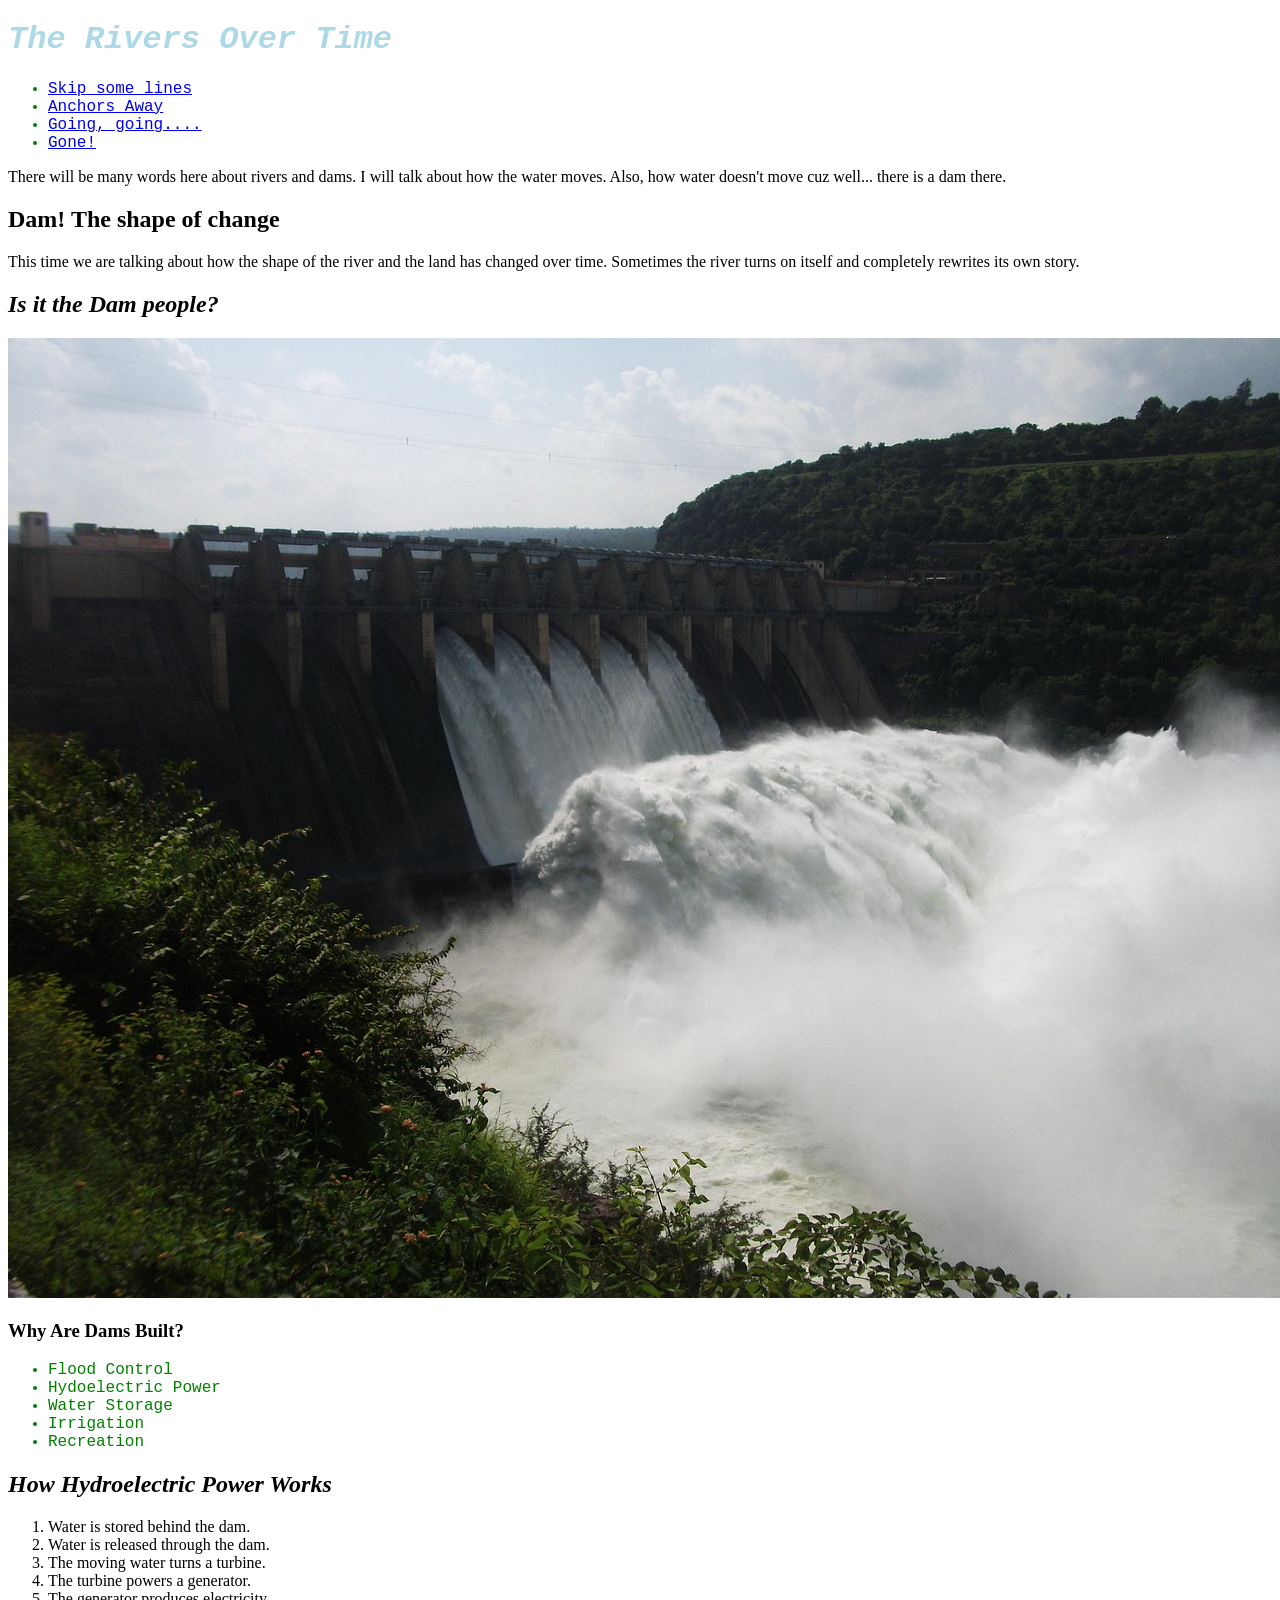
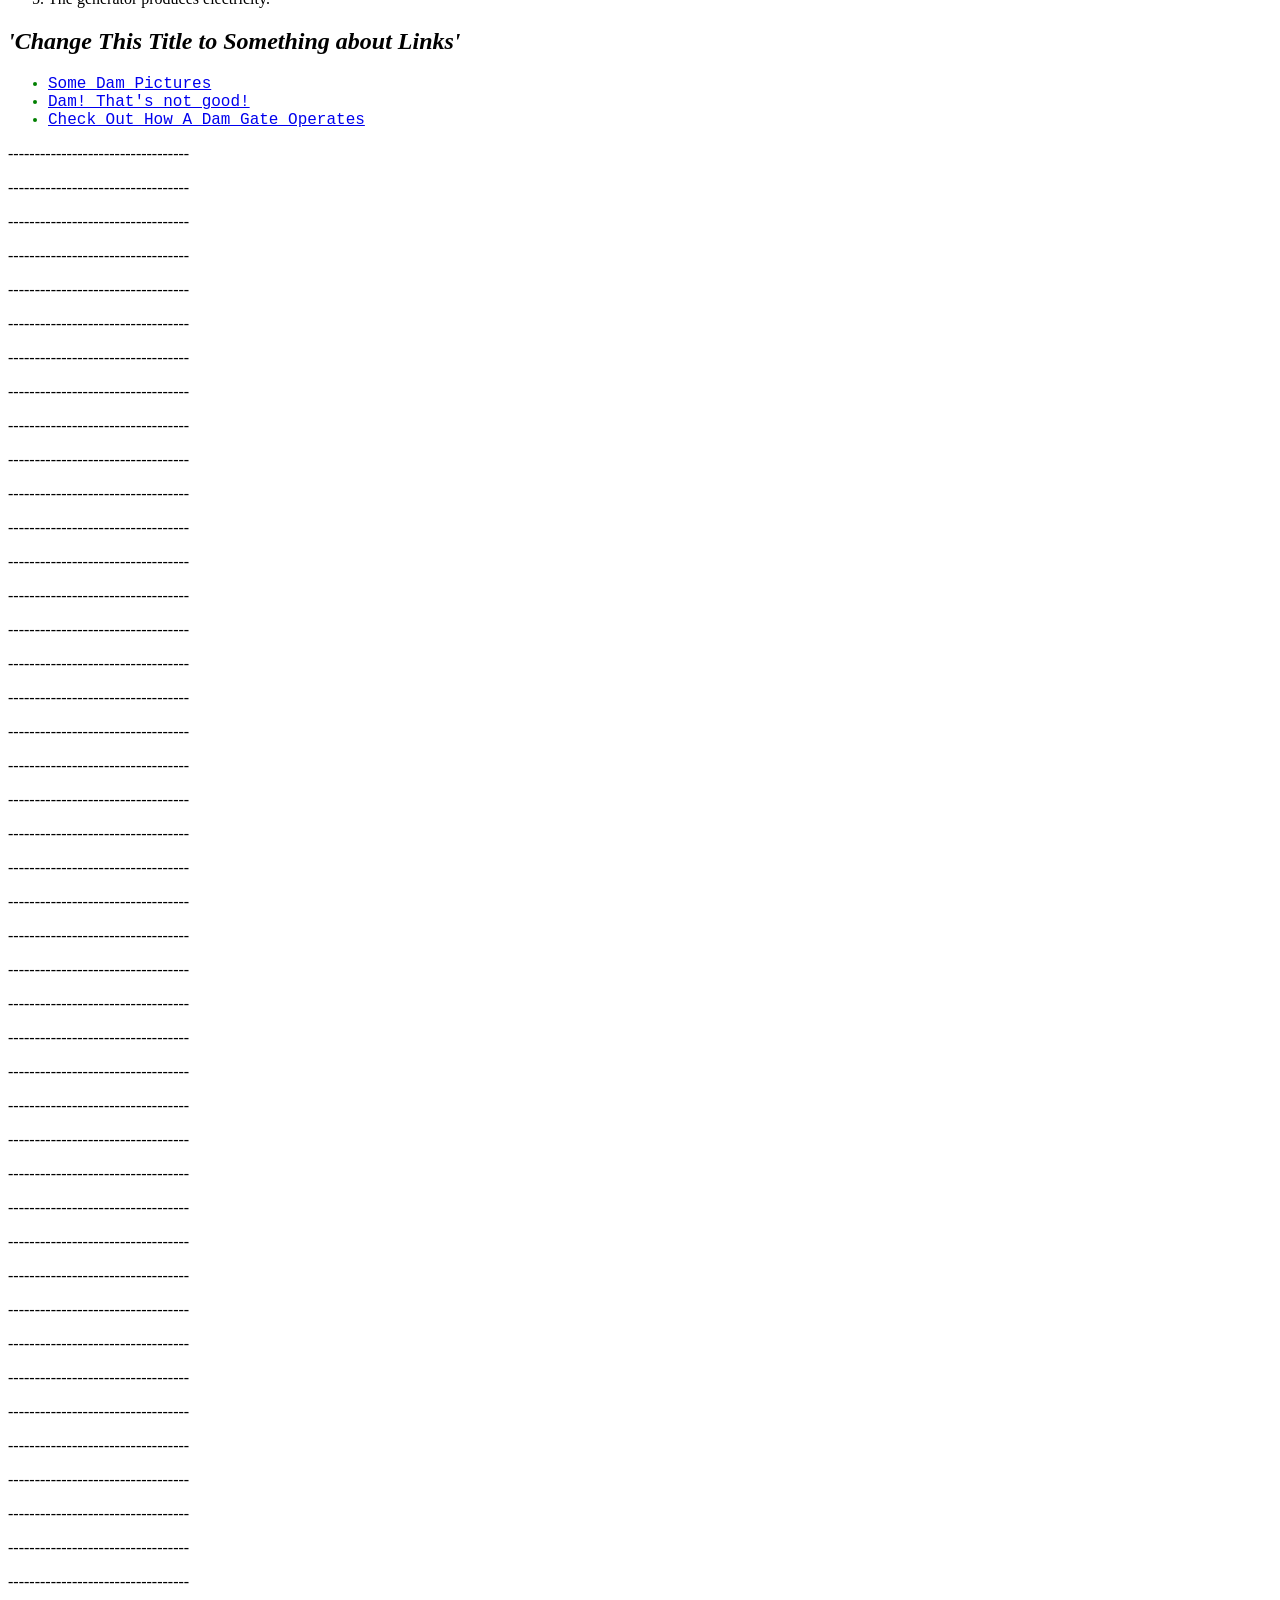
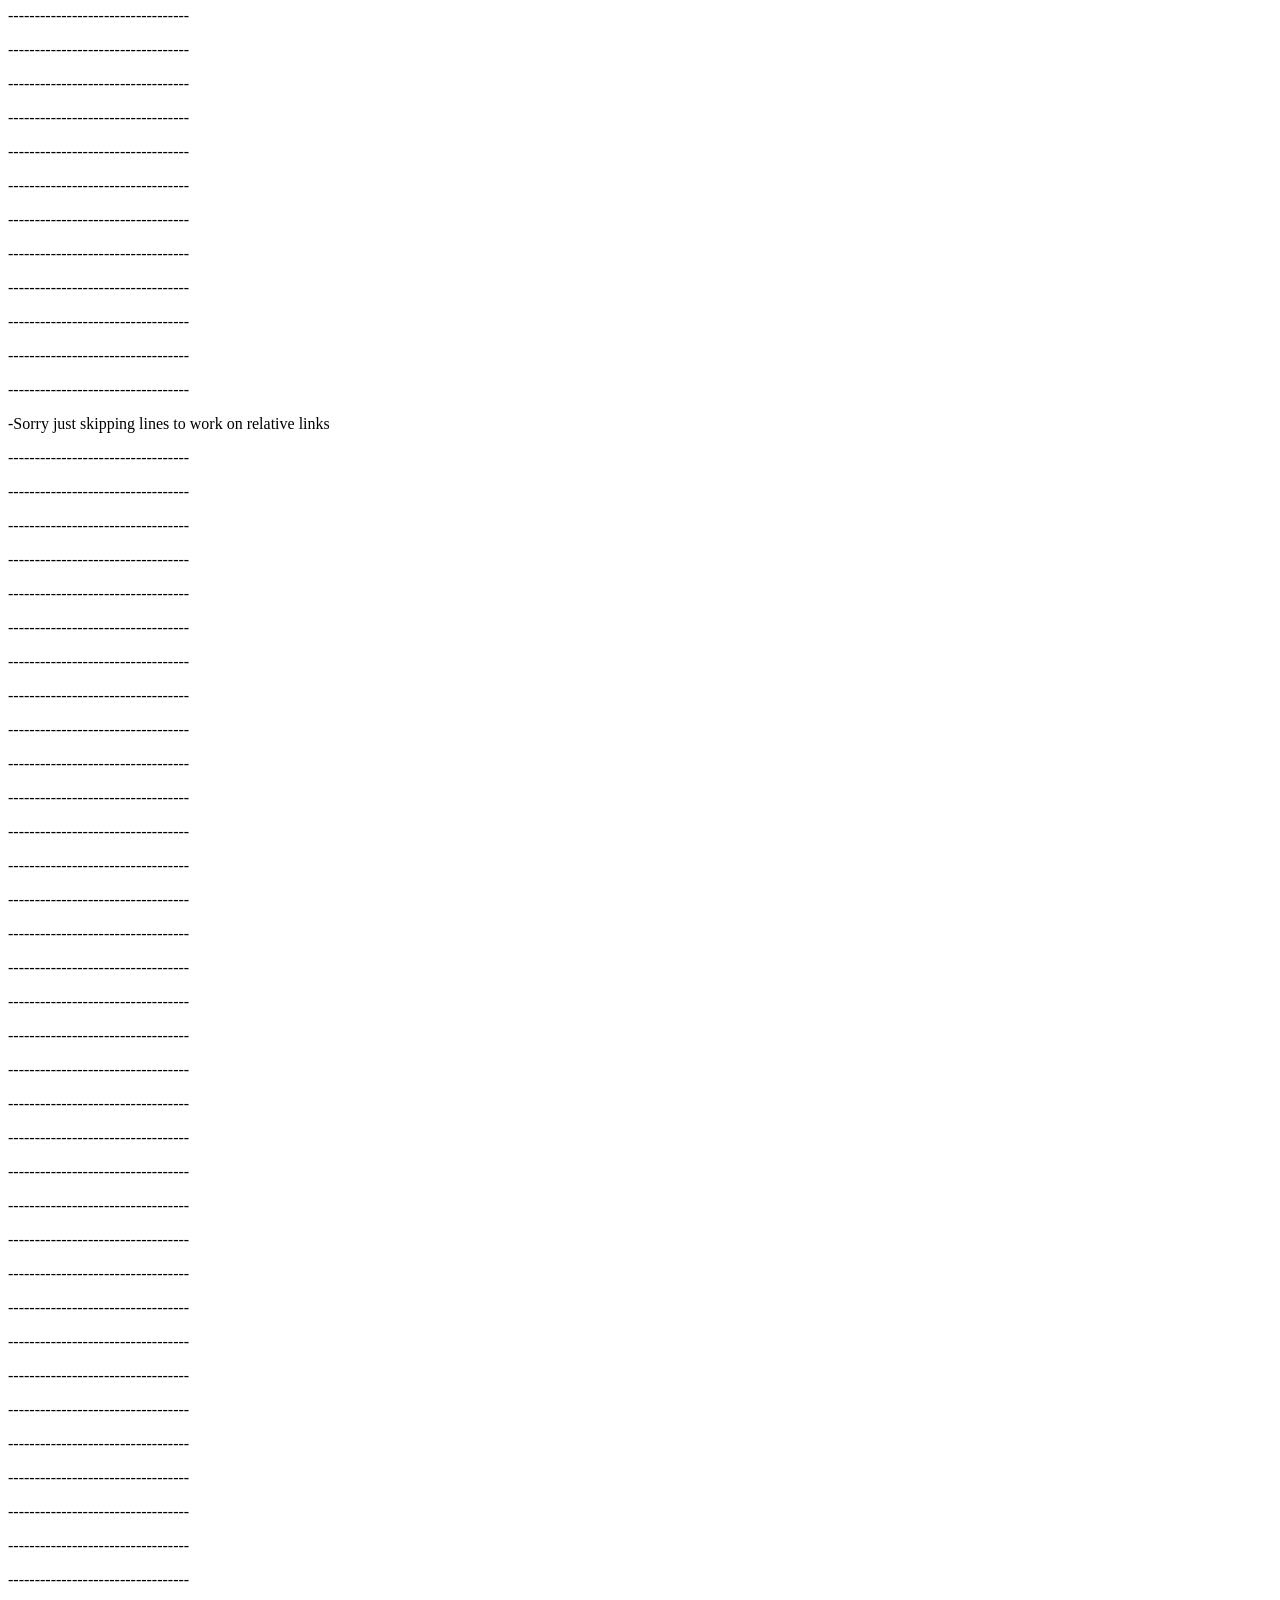
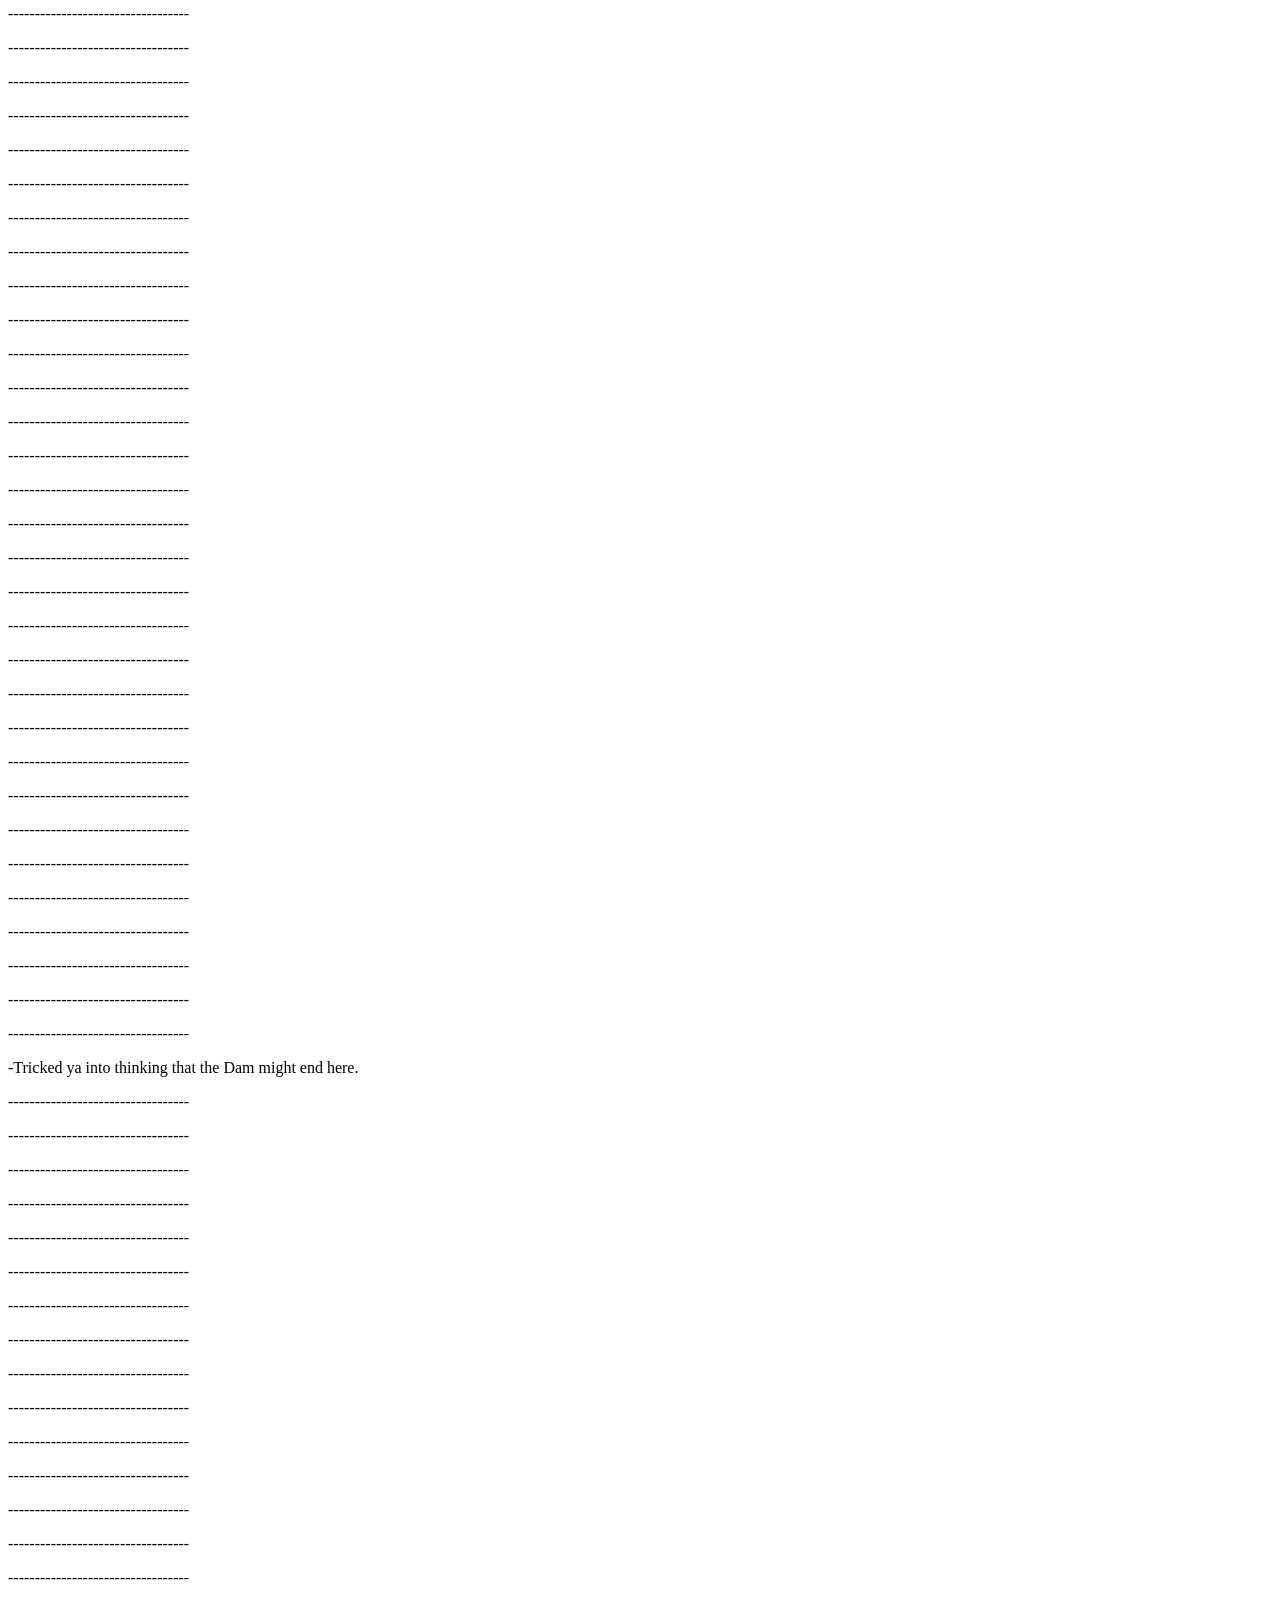
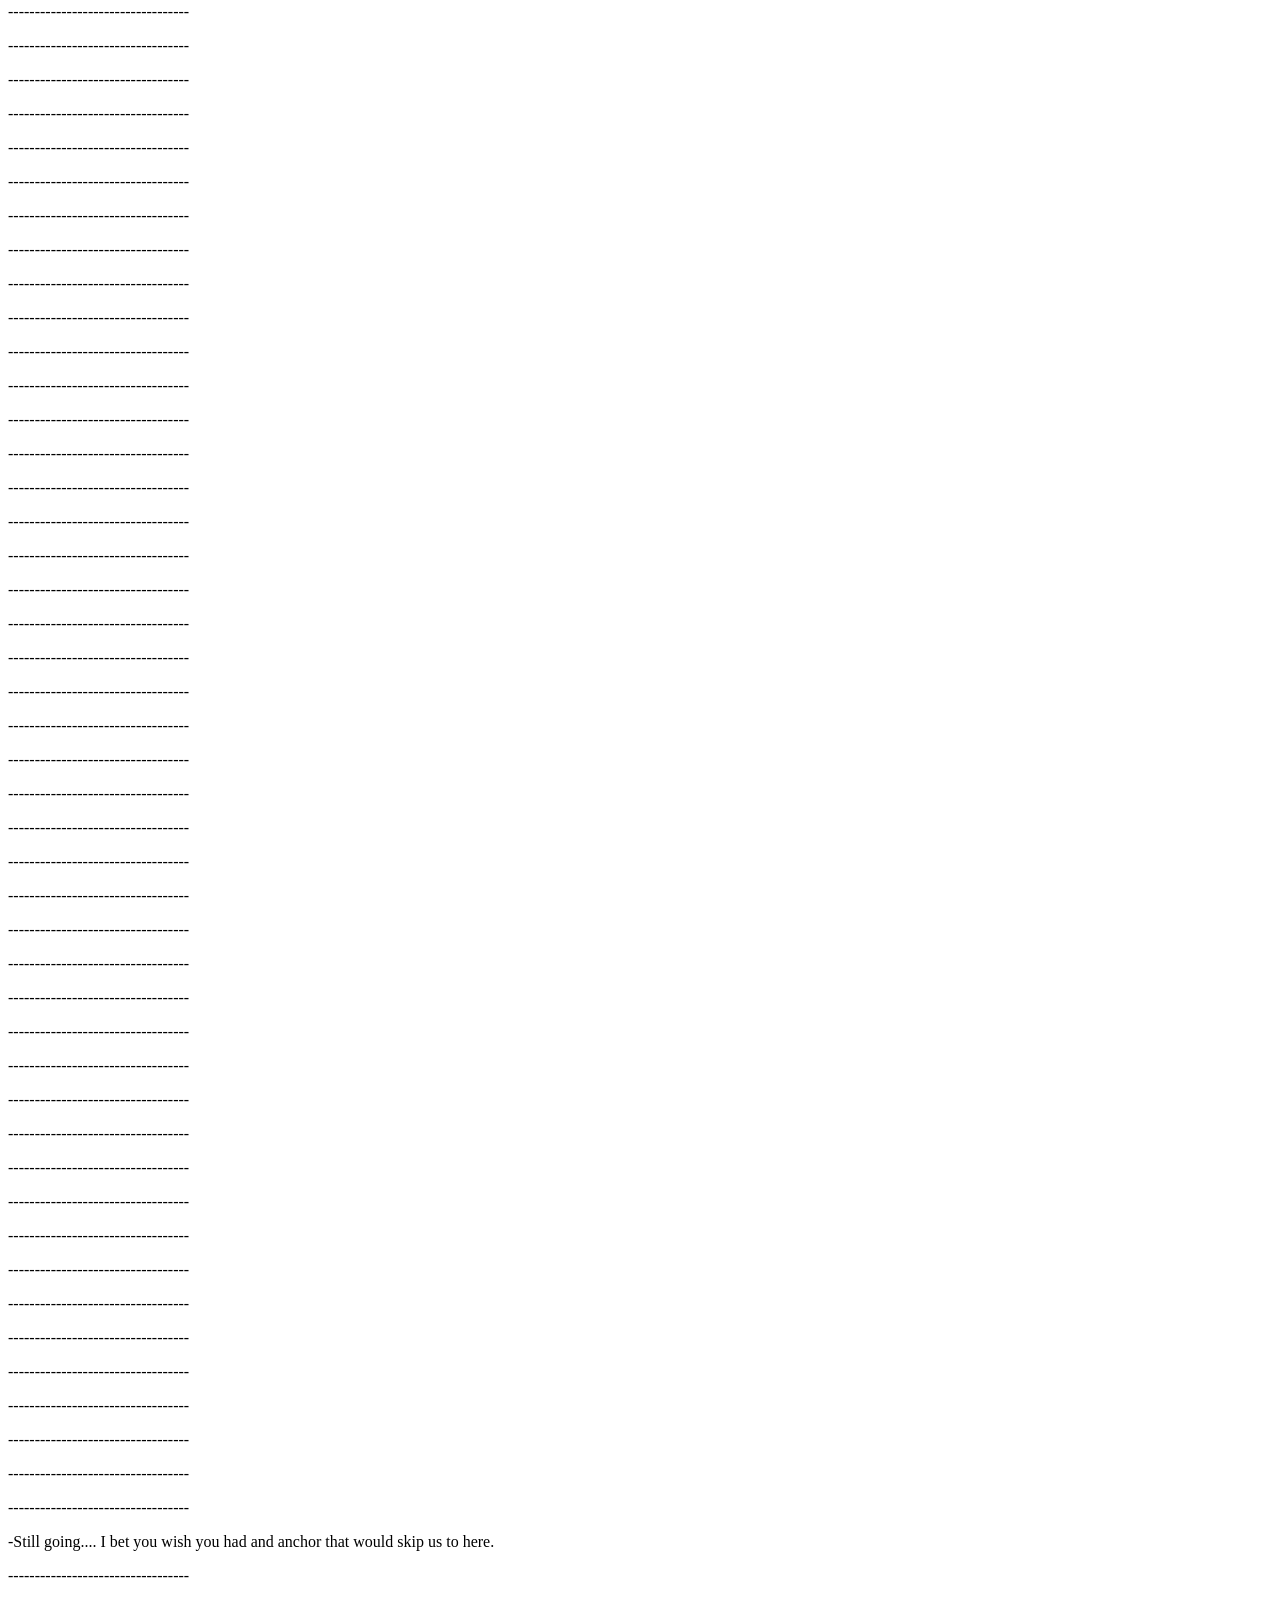
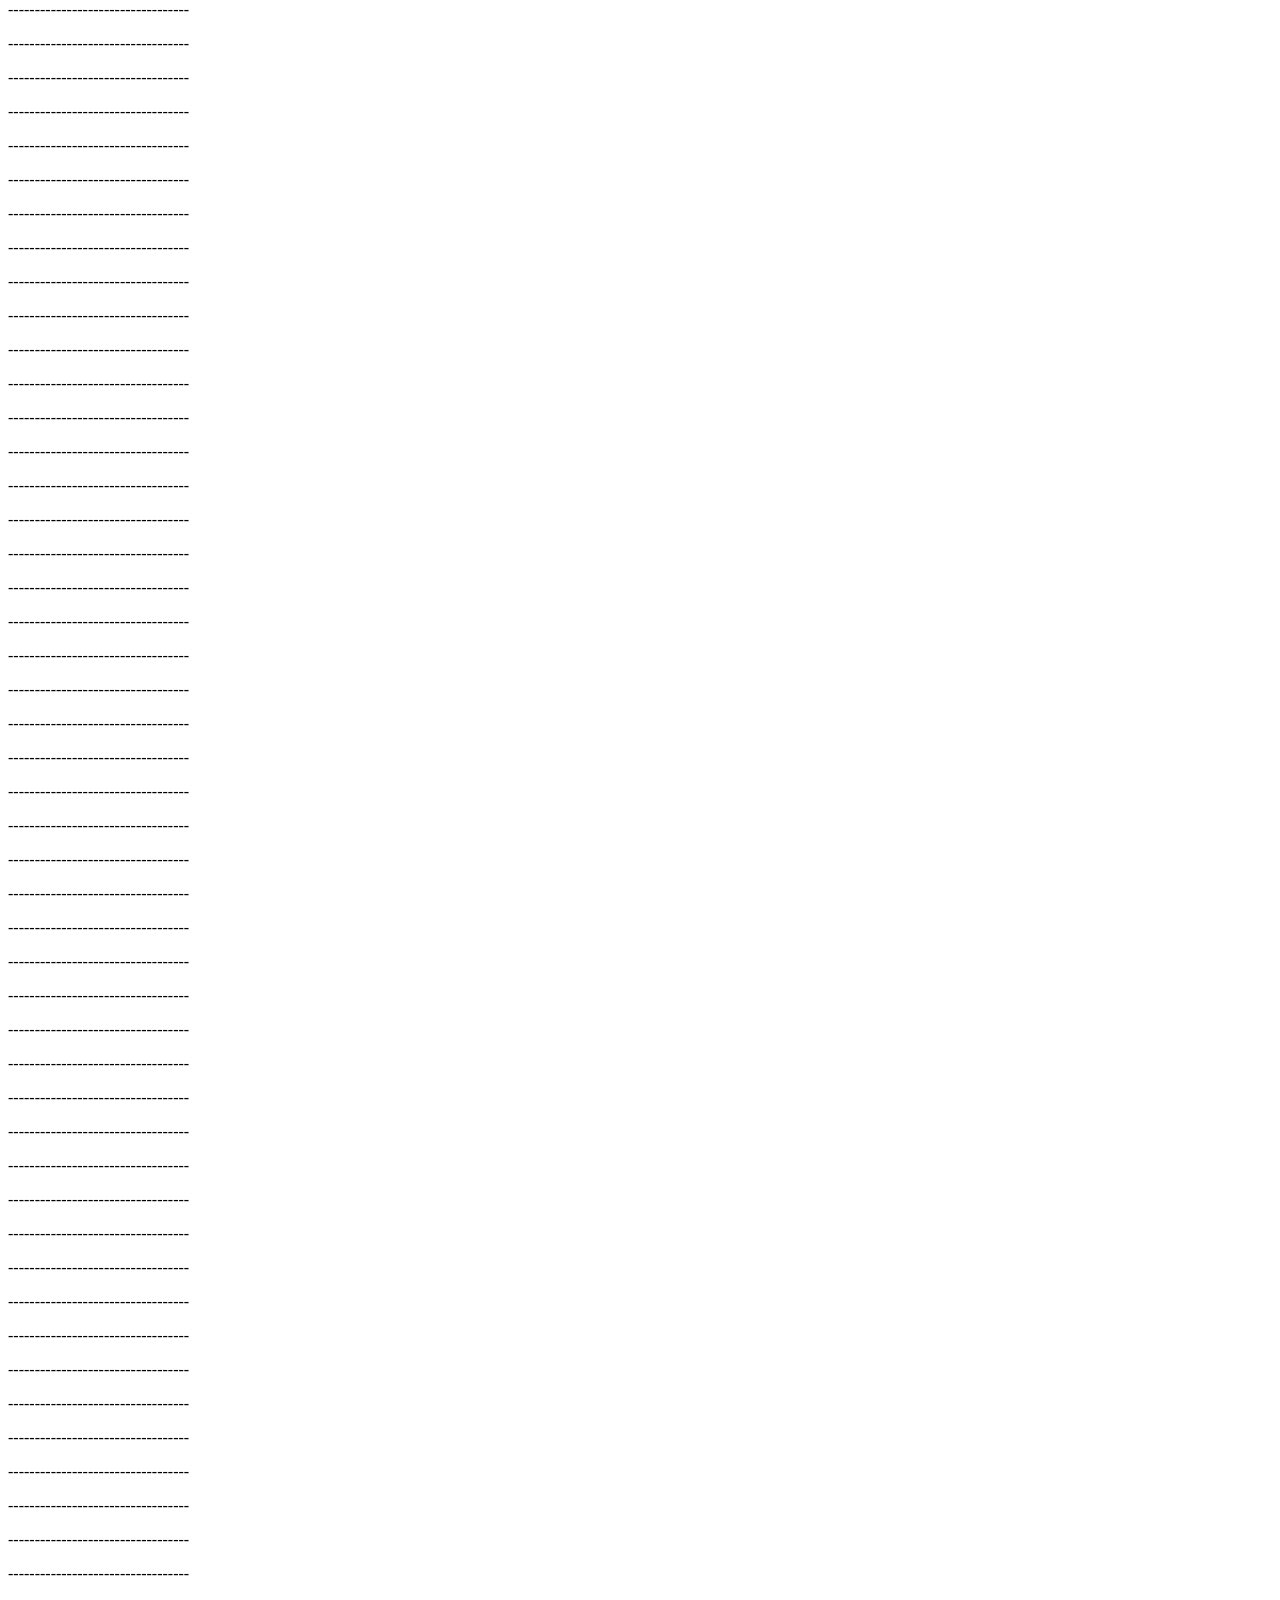
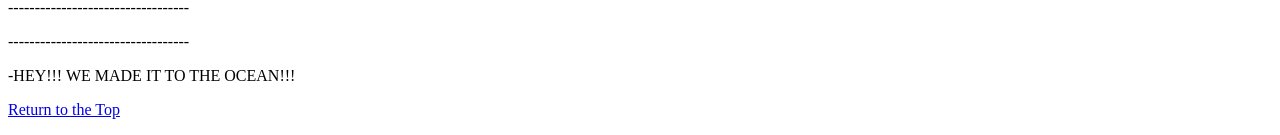
<file: Index.html>
<!DOCTYPE html>
<html>

    <head>
        <title > THIS DAM THING: How Dams Change the River</title>
        <link rel="stylesheet" href="CSS/style.css">
    </head>
    <body>
         
        <h1 id="theTop"><i>The Rivers Over Time</i></h1>
        <ul>
            <li><a href="#Skip"> Skip some lines</a></li>
            <li><a href="#Tricked"> Anchors Away</a></li>
            <li><a href="#Still going"> Going, going....</a></li>
            <li><a href ="#Ocean"> Gone!</a></li>
        </ul>
        
        <p> There will be many words here about rivers and dams.  
            I will talk about how the water moves.  Also, how 
            water doesn't move cuz well... there is a dam there. </p>

        <h2><b>Dam! The shape of change</b></h2>
            
        <p> 
            This time we are talking about how the shape of the river 
            and the land has changed over time.  Sometimes the river turns on itself
            and completely rewrites its own story.
        </p>
        <h2><i>Is it the Dam people?</i></h2>

        <img 
            src="Images\Big_Dam.jpg"
            alt="A big dam"
            title="Dam, that's a big dam"/>

        <h3>Why Are Dams Built?</h3>
        
        <ul>
            <li>Flood Control</li>
            <li>Hydoelectric Power</li>
            <li>Water Storage</li>
            <li>Irrigation</li>
            <li>Recreation</li>
        </ul>

        <h2><i>How Hydroelectric Power Works</i></h2>

        <ol>
            <li>Water is stored behind the dam.</li>
            <li>Water is released through the dam.</li>
            <li>The moving water turns a turbine.</li>
            <li>The turbine powers a generator.</li>
            <li>The generator produces electricity.</li>
        </ol>

        <h2><i>'Change This Title to Something about Links'</i></h2>

        <ul>
            <li>
                <!-- Link to a search page for dam images -->
                <a href="https://www.pexels.com/search/dam/"> Some Dam Pictures </a>
            </li>
            <li>
                <!-- Link to a page with bad news about old dams -->
                <a href="https://www.theswaddle.com/thousands-of-large-old-dams-in-india-pose-threat-to-downstream-populations-un-report">
                    Dam! That's not good!
                </a>
            </li>
            <li>
                <!-- Link to my interactive dam page -->
                <a href="Pages/dam_animation.html">Check Out How A Dam Gate Operates</a>
            </li>
        </ul>
        
        <p>----------------------------------</p>
        <p>----------------------------------</p>
        <p>----------------------------------</p>
        <p>----------------------------------</p>
        <p>----------------------------------</p>
        <p>----------------------------------</p>
        <p>----------------------------------</p>
        <p>----------------------------------</p>
        <p>----------------------------------</p>
        <p>----------------------------------</p>
        <p>----------------------------------</p>
        <p>----------------------------------</p>
        <p>----------------------------------</p>
        <p>----------------------------------</p>
        <p>----------------------------------</p>
        <p>----------------------------------</p>
        <p>----------------------------------</p>
        <p>----------------------------------</p>
        <p>----------------------------------</p>
        <p>----------------------------------</p>
        <p>----------------------------------</p>
        <p>----------------------------------</p>
        <p>----------------------------------</p>
        <p>----------------------------------</p>
        <p>----------------------------------</p>
        <p>----------------------------------</p>
        <p>----------------------------------</p>
        <p>----------------------------------</p>
        <p>----------------------------------</p>
        <p>----------------------------------</p>
        <p>----------------------------------</p>
        <p>----------------------------------</p>
        <p>----------------------------------</p>
        <p>----------------------------------</p>
        <p>----------------------------------</p>
        <p>----------------------------------</p>
        <p>----------------------------------</p>
        <p>----------------------------------</p>
        <p>----------------------------------</p>
        <p>----------------------------------</p>
        <p>----------------------------------</p>
        <p>----------------------------------</p>
        <p>----------------------------------</p>
        <p>----------------------------------</p>
        <p>----------------------------------</p>
        <p>----------------------------------</p>
        <p>----------------------------------</p>
        <p>----------------------------------</p>
        <p>----------------------------------</p>
        <p>----------------------------------</p>
        <p>----------------------------------</p>
        <p>----------------------------------</p>
        <p>----------------------------------</p>
        <p>----------------------------------</p>
        <p>----------------------------------</p>
        <p id="Skip">-Sorry just skipping lines to work on relative links</p>
        
        <p>----------------------------------</p>
        <p>----------------------------------</p>
        <p>----------------------------------</p>
        <p>----------------------------------</p>
        <p>----------------------------------</p>
        <p>----------------------------------</p>
        <p>----------------------------------</p>
        <p>----------------------------------</p>
        <p>----------------------------------</p>
        <p>----------------------------------</p>
        <p>----------------------------------</p>
        <p>----------------------------------</p>
        <p>----------------------------------</p>
        <p>----------------------------------</p>
        <p>----------------------------------</p>
        <p>----------------------------------</p>
        <p>----------------------------------</p>
        <p>----------------------------------</p>
        <p>----------------------------------</p>
        <p>----------------------------------</p>
        <p>----------------------------------</p>
        <p>----------------------------------</p>
        <p>----------------------------------</p>
        <p>----------------------------------</p>
        <p>----------------------------------</p>
        <p>----------------------------------</p>
        <p>----------------------------------</p>
        <p>----------------------------------</p>
        <p>----------------------------------</p>
        <p>----------------------------------</p>
        <p>----------------------------------</p>
        <p>----------------------------------</p>
        <p>----------------------------------</p>
        <p>----------------------------------</p>
        <p>----------------------------------</p>
        <p>----------------------------------</p>
        <p>----------------------------------</p>
        <p>----------------------------------</p>
        <p>----------------------------------</p>
        <p>----------------------------------</p>
        <p>----------------------------------</p>
        <p>----------------------------------</p>
        <p>----------------------------------</p>
        <p>----------------------------------</p>
        <p>----------------------------------</p>
        <p>----------------------------------</p>
        <p>----------------------------------</p>
        <p>----------------------------------</p>
        <p>----------------------------------</p>
        <p>----------------------------------</p>
        <p>----------------------------------</p>
        <p>----------------------------------</p>
        <p>----------------------------------</p>
        <p>----------------------------------</p>
        <p>----------------------------------</p>
        <p>----------------------------------</p>
        <p>----------------------------------</p>
        <p>----------------------------------</p>
        <p>----------------------------------</p>
        <p>----------------------------------</p>
        <p>----------------------------------</p>
        <p>----------------------------------</p>
        <p>----------------------------------</p>
        <p>----------------------------------</p>
        <p>----------------------------------</p>
        <p id="Tricked">-Tricked ya into thinking that the Dam might end here.</p>
        
        <p>----------------------------------</p>
        <p>----------------------------------</p>
        <p>----------------------------------</p>
        <p>----------------------------------</p>
        <p>----------------------------------</p>
        <p>----------------------------------</p>
        <p>----------------------------------</p>
        <p>----------------------------------</p>
        <p>----------------------------------</p>
        <p>----------------------------------</p>
        <p>----------------------------------</p>
        <p>----------------------------------</p>
        <p>----------------------------------</p>
        <p>----------------------------------</p>
        <p>----------------------------------</p>
        <p>----------------------------------</p>
        <p>----------------------------------</p>
        <p>----------------------------------</p>
        <p>----------------------------------</p>
        <p>----------------------------------</p>
        <p>----------------------------------</p>
        <p>----------------------------------</p>
        <p>----------------------------------</p>
        <p>----------------------------------</p>
        <p>----------------------------------</p>
        <p>----------------------------------</p>
        <p>----------------------------------</p>
        <p>----------------------------------</p>
        <p>----------------------------------</p>
        <p>----------------------------------</p>
        <p>----------------------------------</p>
        <p>----------------------------------</p>
        <p>----------------------------------</p>
        <p>----------------------------------</p>
        <p>----------------------------------</p>
        <p>----------------------------------</p>
        <p>----------------------------------</p>
        <p>----------------------------------</p>
        <p>----------------------------------</p>
        <p>----------------------------------</p>
        <p>----------------------------------</p>
        <p>----------------------------------</p>
        <p>----------------------------------</p>
        <p>----------------------------------</p>
        <p>----------------------------------</p>
        <p>----------------------------------</p>
        <p>----------------------------------</p>
        <p>----------------------------------</p>
        <p>----------------------------------</p>
        <p>----------------------------------</p>
        <p>----------------------------------</p>
        <p>----------------------------------</p>
        <p>----------------------------------</p>
        <p>----------------------------------</p>
        <p>----------------------------------</p>

        
        <p>----------------------------------</p>
        <p>----------------------------------</p>
        <p>----------------------------------</p>
        <p>----------------------------------</p>
        <p>----------------------------------</p>
        <p id="Still going">-Still going.... I bet you wish you had and anchor 
            that would skip us to here.</p>
        
        <p>----------------------------------</p>
        <p>----------------------------------</p>
        <p>----------------------------------</p>
        <p>----------------------------------</p>
        <p>----------------------------------</p>
        <p>----------------------------------</p>
        <p>----------------------------------</p>
        <p>----------------------------------</p>
        <p>----------------------------------</p>
        <p>----------------------------------</p>
        <p>----------------------------------</p>
        <p>----------------------------------</p>
        <p>----------------------------------</p>
        <p>----------------------------------</p>
        <p>----------------------------------</p>
        <p>----------------------------------</p>
        <p>----------------------------------</p>
        <p>----------------------------------</p>
        <p>----------------------------------</p>
        <p>----------------------------------</p>
        <p>----------------------------------</p>
        <p>----------------------------------</p>
        <p>----------------------------------</p>
        <p>----------------------------------</p>
        <p>----------------------------------</p>
        <p>----------------------------------</p>
        <p>----------------------------------</p>
        <p>----------------------------------</p>
        <p>----------------------------------</p>
        <p>----------------------------------</p>
        <p>----------------------------------</p>
        <p>----------------------------------</p>
        <p>----------------------------------</p>
        <p>----------------------------------</p>
        <p>----------------------------------</p>
        <p>----------------------------------</p>
        <p>----------------------------------</p>
        <p>----------------------------------</p>
        <p>----------------------------------</p>
        <p>----------------------------------</p>
        <p>----------------------------------</p>
        <p>----------------------------------</p>
        <p>----------------------------------</p>
        <p>----------------------------------</p>
        <p>----------------------------------</p>
        <p>----------------------------------</p>
        <p>----------------------------------</p>
        <p>----------------------------------</p>
        <p>----------------------------------</p>
        <p>----------------------------------</p>
        <p id="Ocean">-HEY!!! WE MADE IT TO THE OCEAN!!!</p>
        <p><a href="#theTop"> Return to the Top</a></p>

    </body>
</html>
</file>
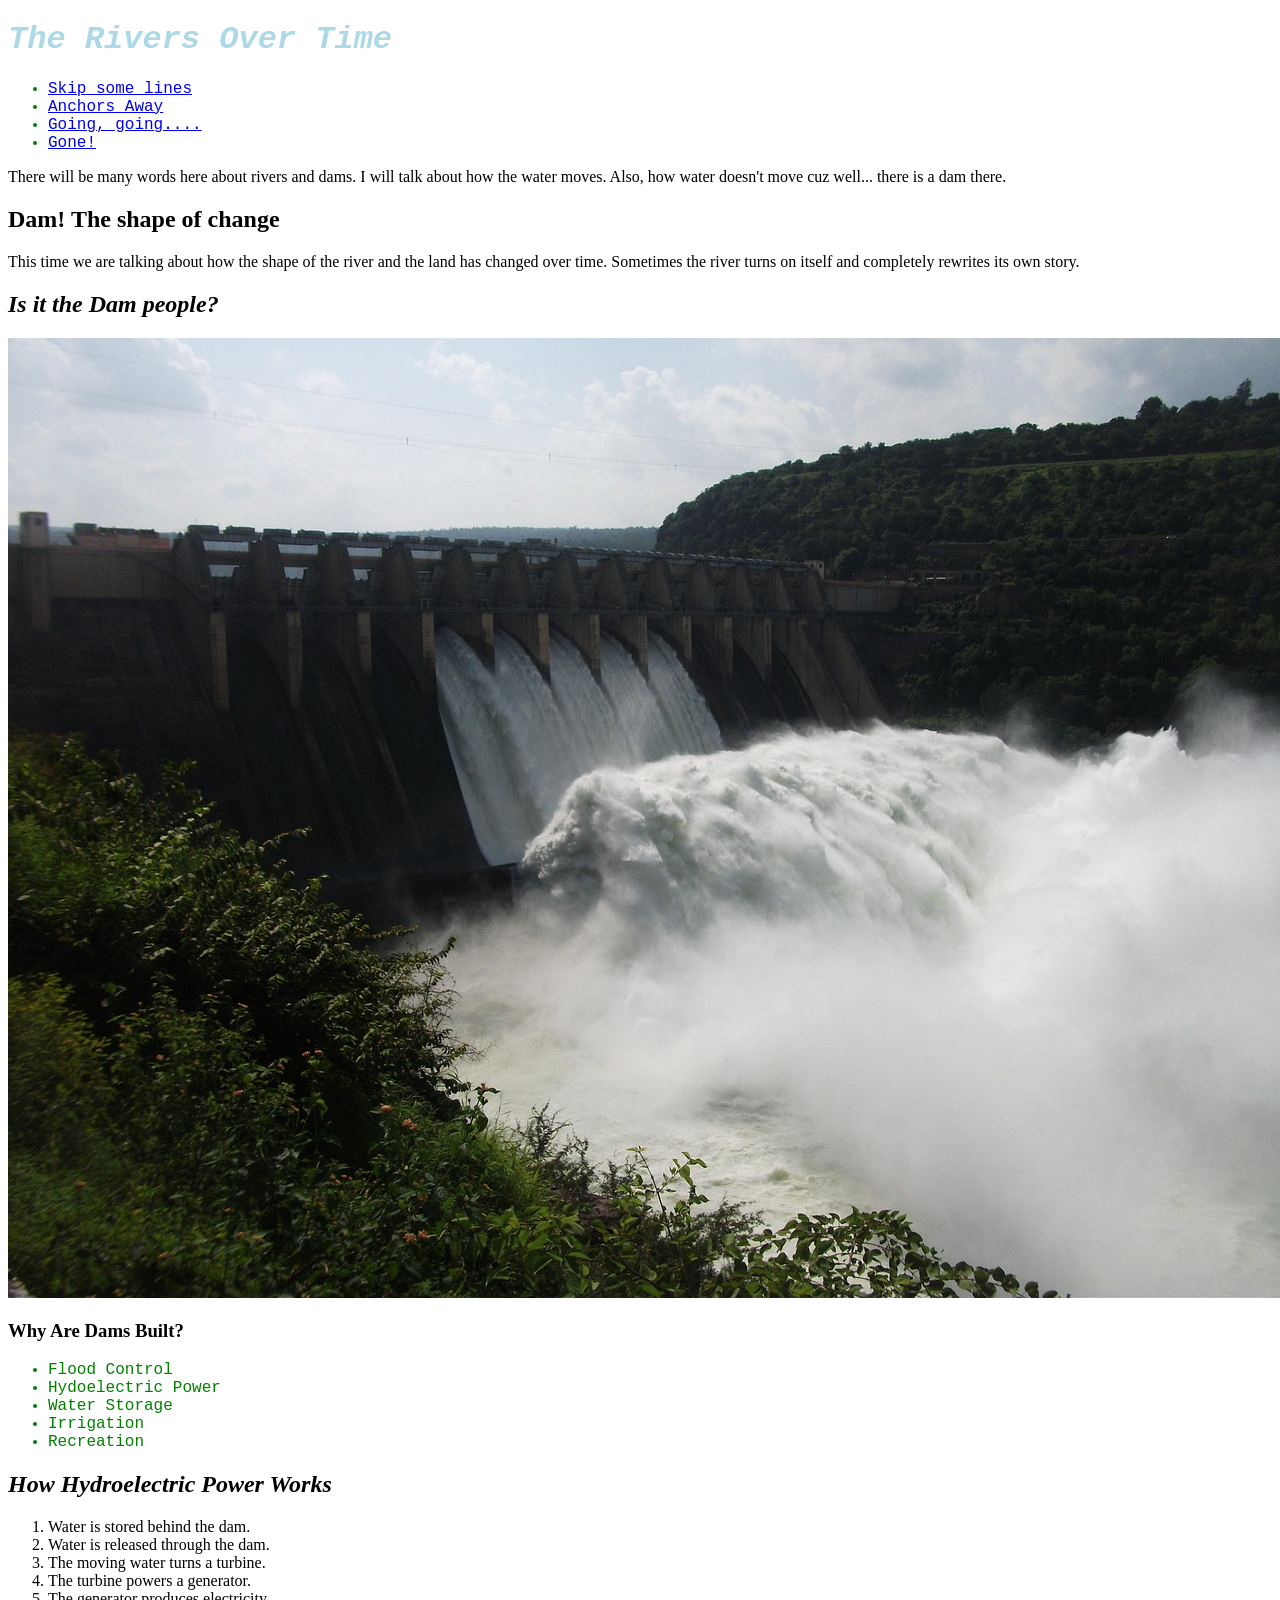
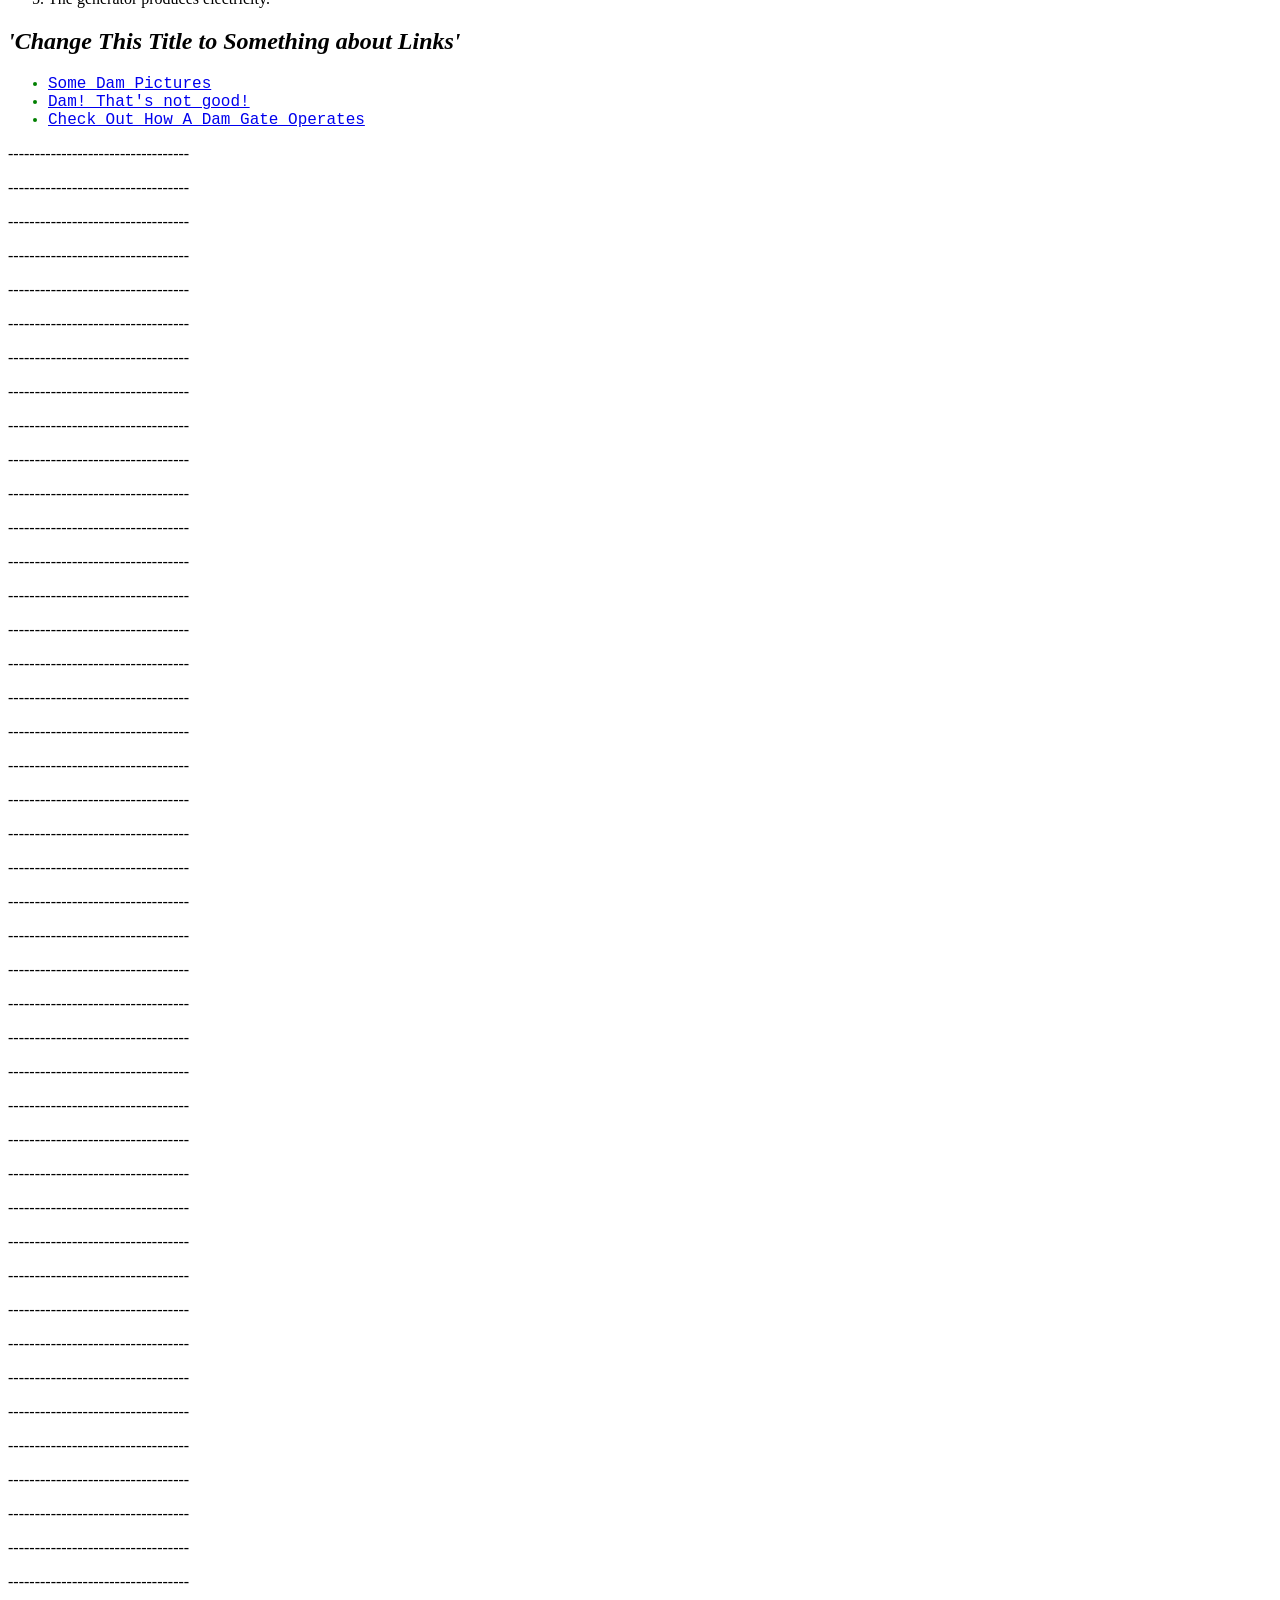
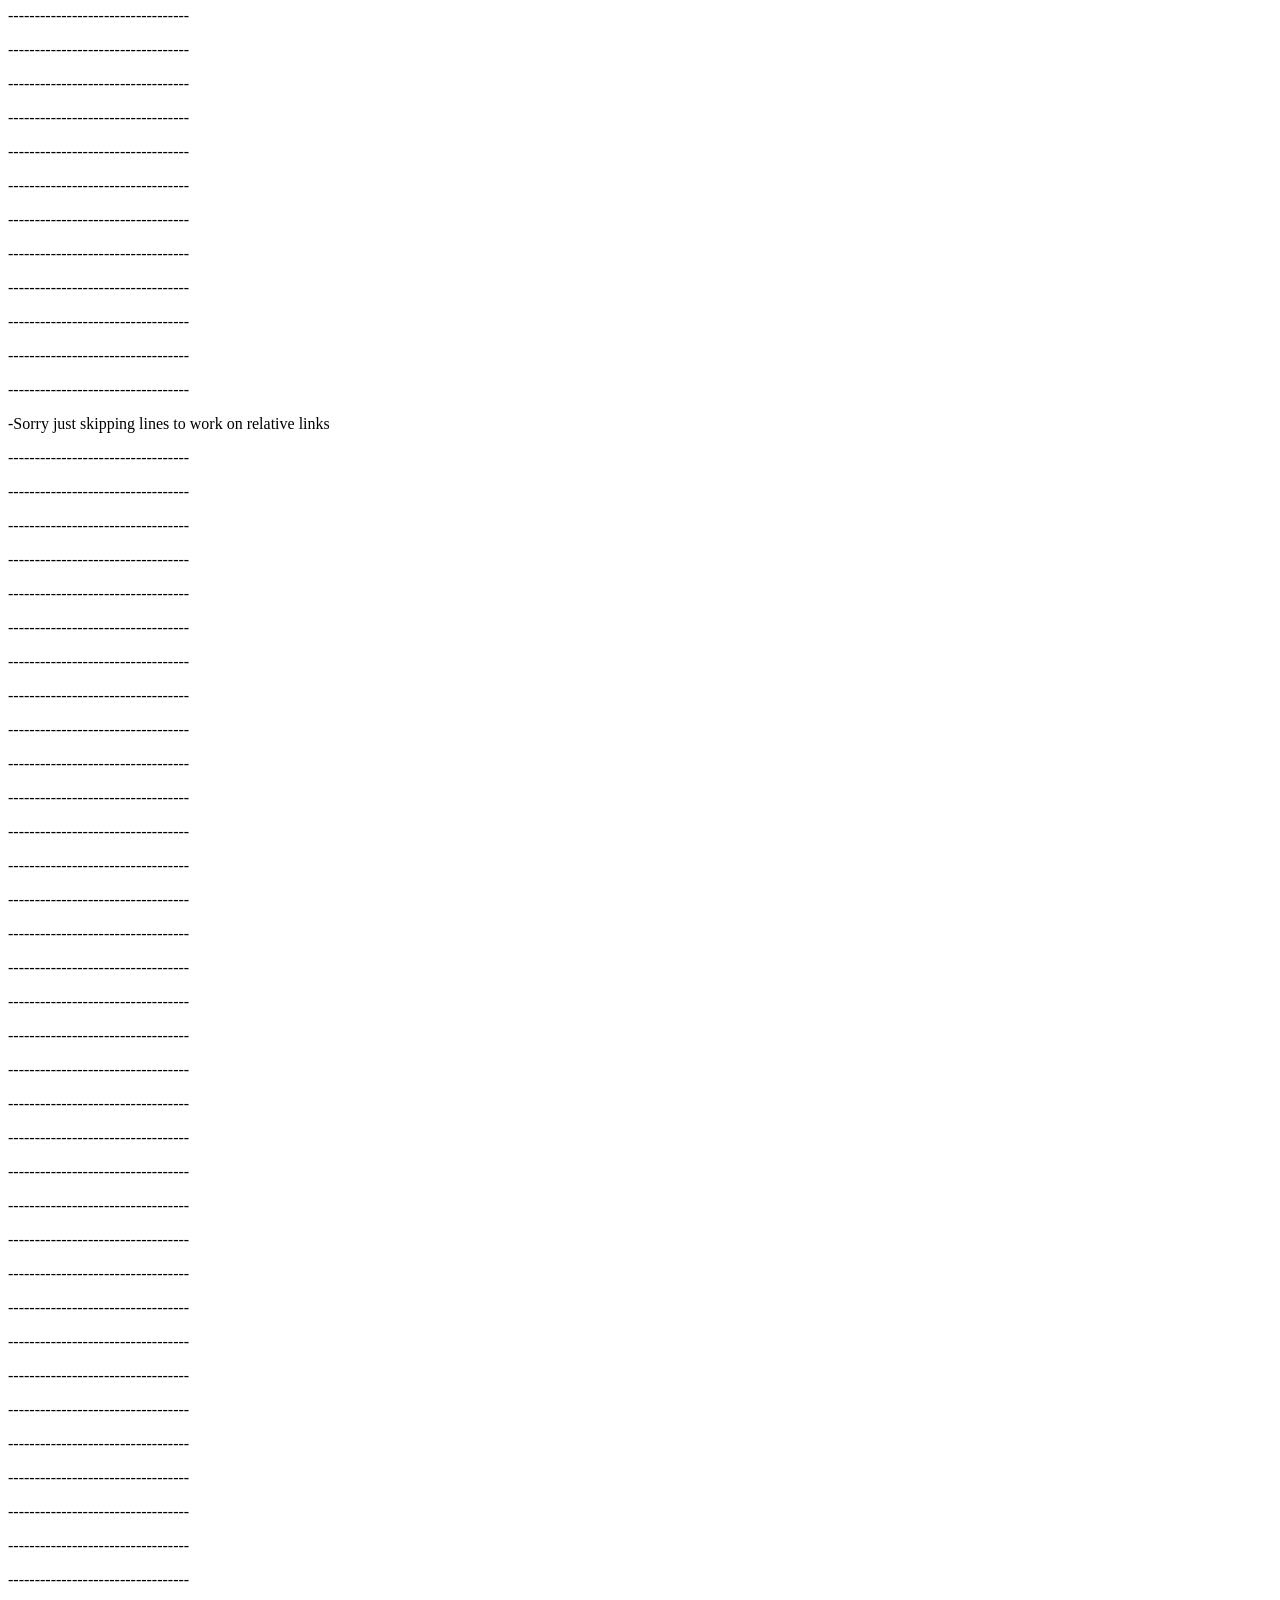
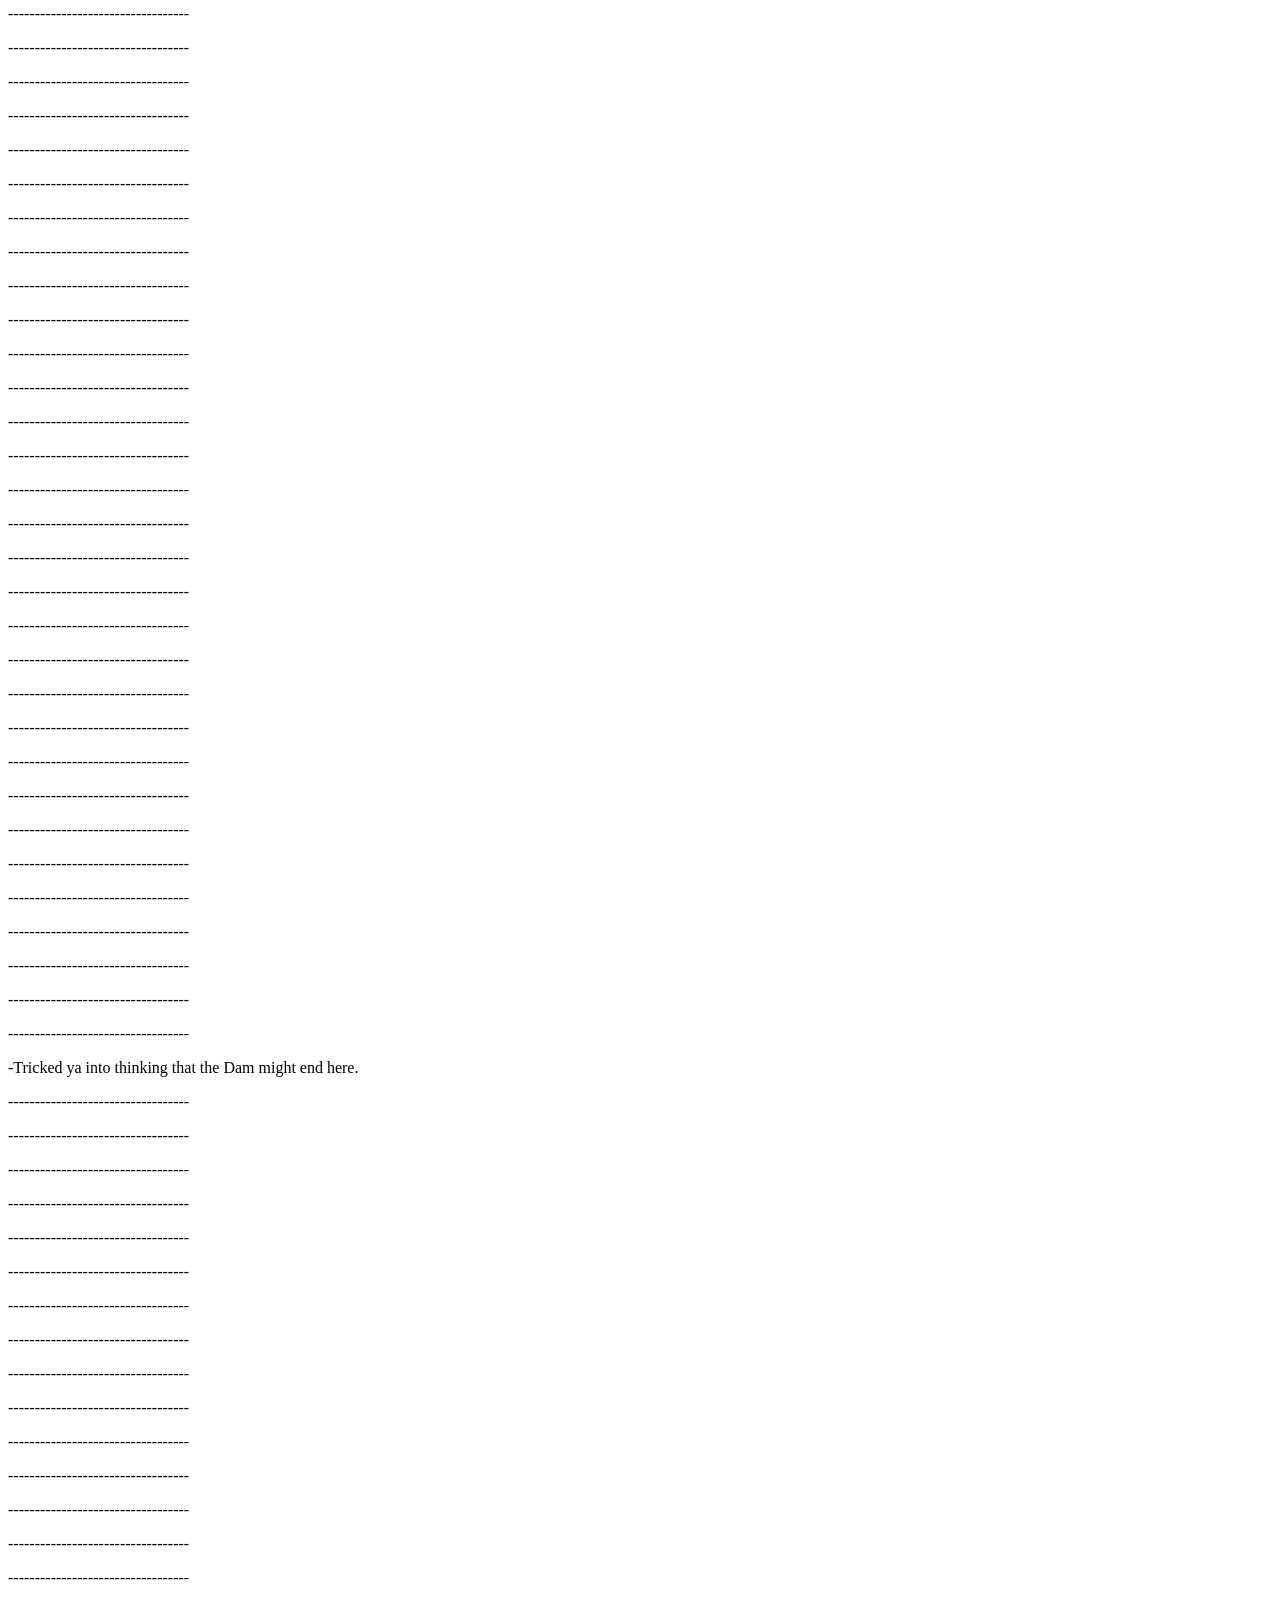
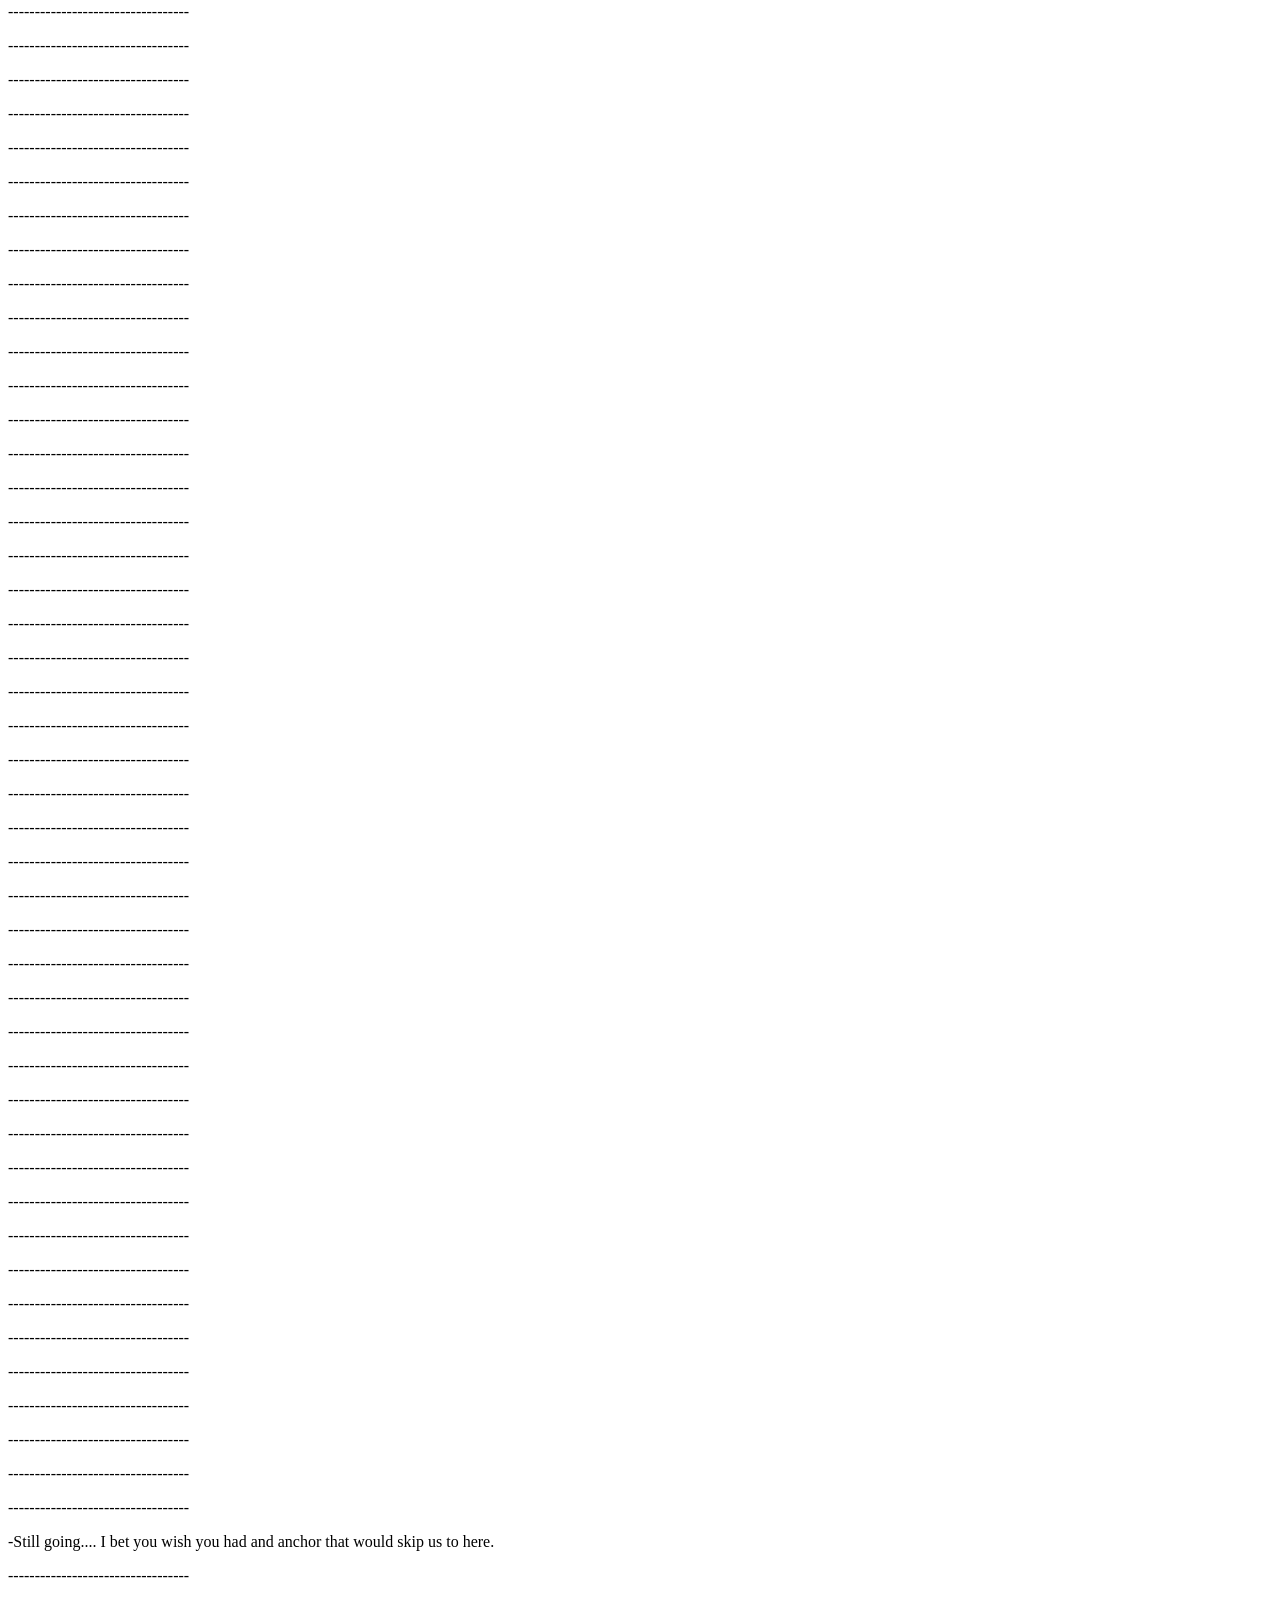
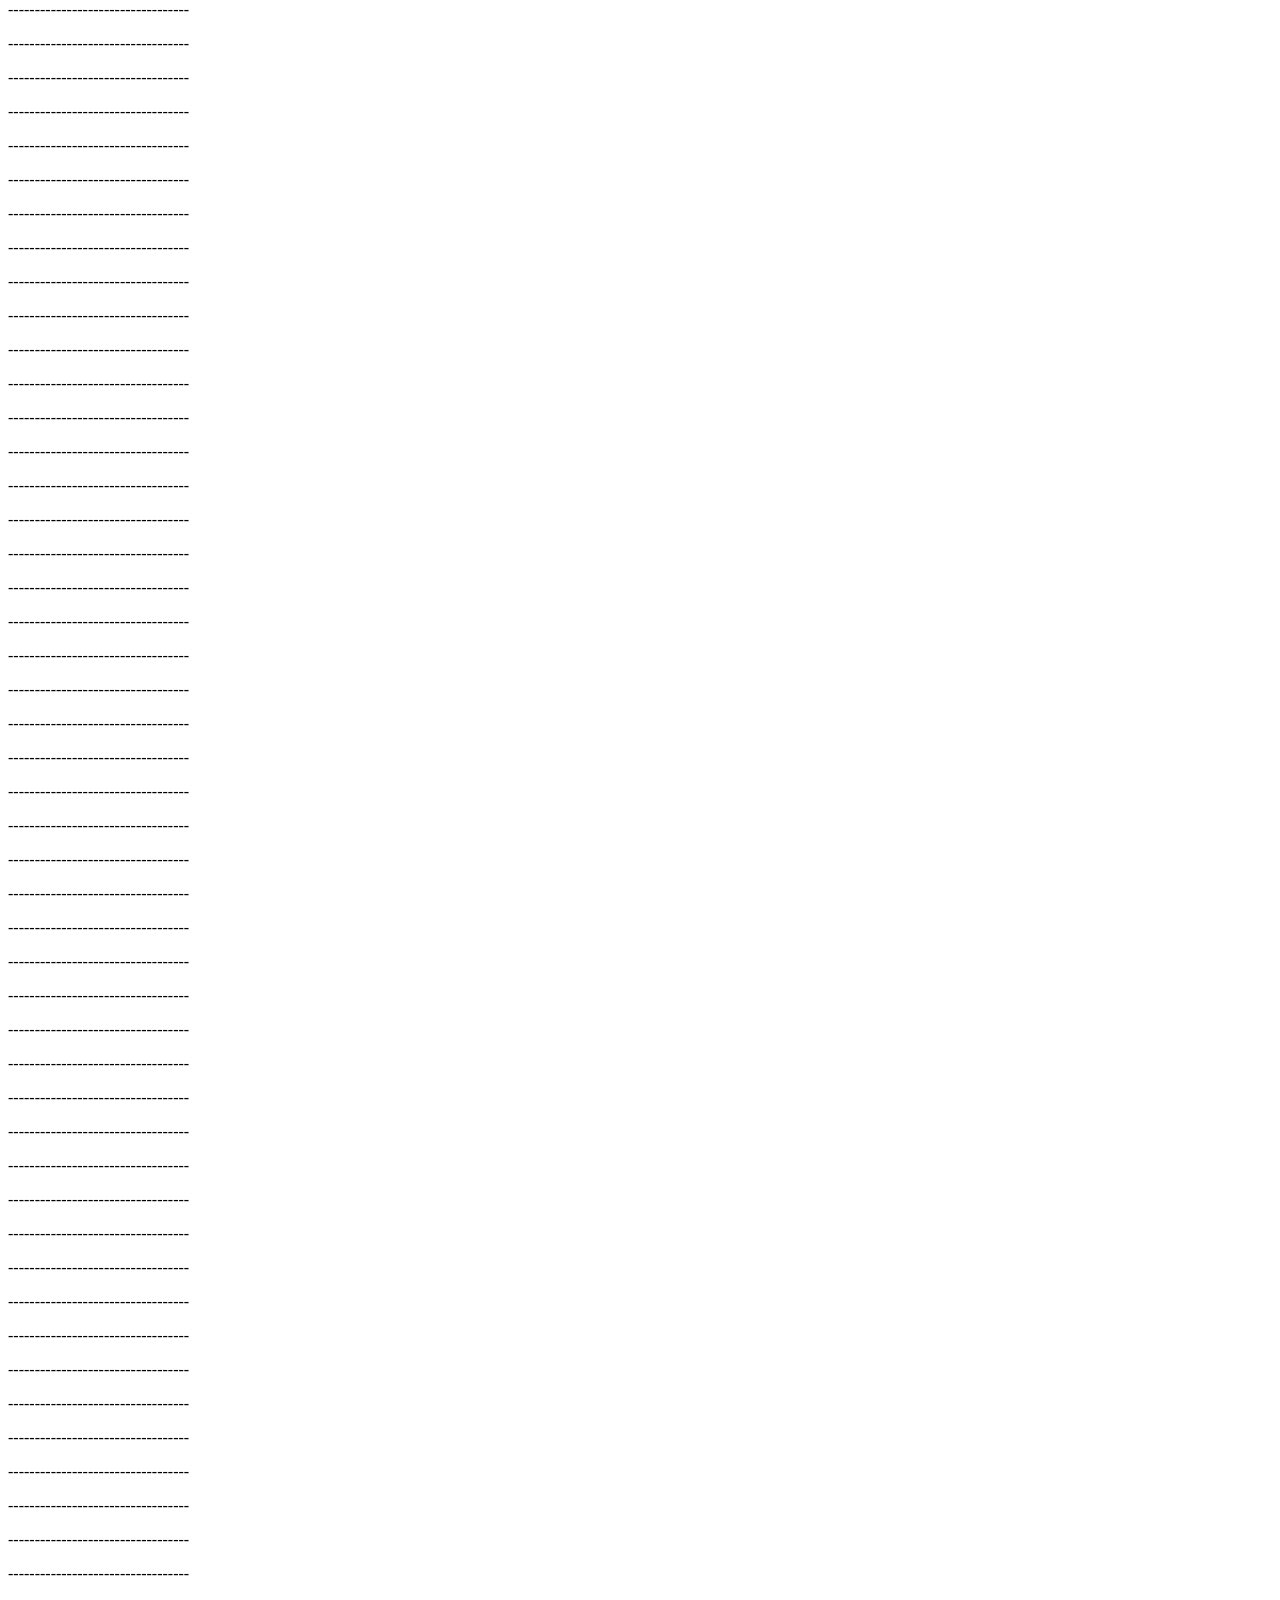
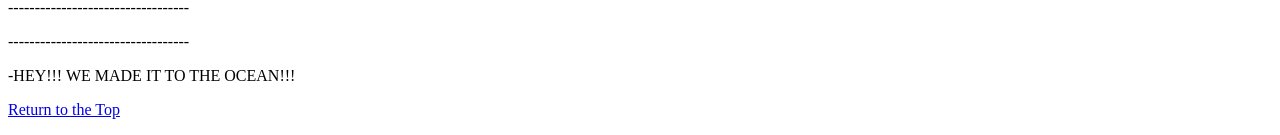
<file: index.html>
<!DOCTYPE html>
<html>

    <head>
        <title > THIS DAM THING: How Dams Change the River</title>
        <link rel="stylesheet" href="CSS/style.css">
    </head>
    <body>
         
        <h1 id="theTop"><i>The Rivers Over Time</i></h1>
        <ul>
            <li><a href="#Skip"> Skip some lines</a></li>
            <li><a href="#Tricked"> Anchors Away</a></li>
            <li><a href="#Still going"> Going, going....</a></li>
            <li><a href ="#Ocean"> Gone!</a></li>
        </ul>
        
        <p> There will be many words here about rivers and dams.  
            I will talk about how the water moves.  Also, how 
            water doesn't move cuz well... there is a dam there. </p>

        <h2><b>Dam! The shape of change</b></h2>
            
        <p> 
            This time we are talking about how the shape of the river 
            and the land has changed over time.  Sometimes the river turns on itself
            and completely rewrites its own story.
        </p>
        <h2><i>Is it the Dam people?</i></h2>

        <img 
            src="Images\Big_Dam.jpg"
            alt="A big dam"
            title="Dam, that's a big dam"/>

        <h3>Why Are Dams Built?</h3>
        
        <ul>
            <li>Flood Control</li>
            <li>Hydoelectric Power</li>
            <li>Water Storage</li>
            <li>Irrigation</li>
            <li>Recreation</li>
        </ul>

        <h2><i>How Hydroelectric Power Works</i></h2>

        <ol>
            <li>Water is stored behind the dam.</li>
            <li>Water is released through the dam.</li>
            <li>The moving water turns a turbine.</li>
            <li>The turbine powers a generator.</li>
            <li>The generator produces electricity.</li>
        </ol>

        <h2><i>'Change This Title to Something about Links'</i></h2>

        <ul>
            <li>
                <!-- Link to a search page for dam images -->
                <a href="https://www.pexels.com/search/dam/"> Some Dam Pictures </a>
            </li>
            <li>
                <!-- Link to a page with bad news about old dams -->
                <a href="https://www.theswaddle.com/thousands-of-large-old-dams-in-india-pose-threat-to-downstream-populations-un-report">
                    Dam! That's not good!
                </a>
            </li>
            <li>
                <!-- Link to my interactive dam page -->
                <a href="Pages/dam_animation.html">Check Out How A Dam Gate Operates</a>
            </li>
        </ul>
        
        <p>----------------------------------</p>
        <p>----------------------------------</p>
        <p>----------------------------------</p>
        <p>----------------------------------</p>
        <p>----------------------------------</p>
        <p>----------------------------------</p>
        <p>----------------------------------</p>
        <p>----------------------------------</p>
        <p>----------------------------------</p>
        <p>----------------------------------</p>
        <p>----------------------------------</p>
        <p>----------------------------------</p>
        <p>----------------------------------</p>
        <p>----------------------------------</p>
        <p>----------------------------------</p>
        <p>----------------------------------</p>
        <p>----------------------------------</p>
        <p>----------------------------------</p>
        <p>----------------------------------</p>
        <p>----------------------------------</p>
        <p>----------------------------------</p>
        <p>----------------------------------</p>
        <p>----------------------------------</p>
        <p>----------------------------------</p>
        <p>----------------------------------</p>
        <p>----------------------------------</p>
        <p>----------------------------------</p>
        <p>----------------------------------</p>
        <p>----------------------------------</p>
        <p>----------------------------------</p>
        <p>----------------------------------</p>
        <p>----------------------------------</p>
        <p>----------------------------------</p>
        <p>----------------------------------</p>
        <p>----------------------------------</p>
        <p>----------------------------------</p>
        <p>----------------------------------</p>
        <p>----------------------------------</p>
        <p>----------------------------------</p>
        <p>----------------------------------</p>
        <p>----------------------------------</p>
        <p>----------------------------------</p>
        <p>----------------------------------</p>
        <p>----------------------------------</p>
        <p>----------------------------------</p>
        <p>----------------------------------</p>
        <p>----------------------------------</p>
        <p>----------------------------------</p>
        <p>----------------------------------</p>
        <p>----------------------------------</p>
        <p>----------------------------------</p>
        <p>----------------------------------</p>
        <p>----------------------------------</p>
        <p>----------------------------------</p>
        <p>----------------------------------</p>
        <p id="Skip">-Sorry just skipping lines to work on relative links</p>
        
        <p>----------------------------------</p>
        <p>----------------------------------</p>
        <p>----------------------------------</p>
        <p>----------------------------------</p>
        <p>----------------------------------</p>
        <p>----------------------------------</p>
        <p>----------------------------------</p>
        <p>----------------------------------</p>
        <p>----------------------------------</p>
        <p>----------------------------------</p>
        <p>----------------------------------</p>
        <p>----------------------------------</p>
        <p>----------------------------------</p>
        <p>----------------------------------</p>
        <p>----------------------------------</p>
        <p>----------------------------------</p>
        <p>----------------------------------</p>
        <p>----------------------------------</p>
        <p>----------------------------------</p>
        <p>----------------------------------</p>
        <p>----------------------------------</p>
        <p>----------------------------------</p>
        <p>----------------------------------</p>
        <p>----------------------------------</p>
        <p>----------------------------------</p>
        <p>----------------------------------</p>
        <p>----------------------------------</p>
        <p>----------------------------------</p>
        <p>----------------------------------</p>
        <p>----------------------------------</p>
        <p>----------------------------------</p>
        <p>----------------------------------</p>
        <p>----------------------------------</p>
        <p>----------------------------------</p>
        <p>----------------------------------</p>
        <p>----------------------------------</p>
        <p>----------------------------------</p>
        <p>----------------------------------</p>
        <p>----------------------------------</p>
        <p>----------------------------------</p>
        <p>----------------------------------</p>
        <p>----------------------------------</p>
        <p>----------------------------------</p>
        <p>----------------------------------</p>
        <p>----------------------------------</p>
        <p>----------------------------------</p>
        <p>----------------------------------</p>
        <p>----------------------------------</p>
        <p>----------------------------------</p>
        <p>----------------------------------</p>
        <p>----------------------------------</p>
        <p>----------------------------------</p>
        <p>----------------------------------</p>
        <p>----------------------------------</p>
        <p>----------------------------------</p>
        <p>----------------------------------</p>
        <p>----------------------------------</p>
        <p>----------------------------------</p>
        <p>----------------------------------</p>
        <p>----------------------------------</p>
        <p>----------------------------------</p>
        <p>----------------------------------</p>
        <p>----------------------------------</p>
        <p>----------------------------------</p>
        <p>----------------------------------</p>
        <p id="Tricked">-Tricked ya into thinking that the Dam might end here.</p>
        
        <p>----------------------------------</p>
        <p>----------------------------------</p>
        <p>----------------------------------</p>
        <p>----------------------------------</p>
        <p>----------------------------------</p>
        <p>----------------------------------</p>
        <p>----------------------------------</p>
        <p>----------------------------------</p>
        <p>----------------------------------</p>
        <p>----------------------------------</p>
        <p>----------------------------------</p>
        <p>----------------------------------</p>
        <p>----------------------------------</p>
        <p>----------------------------------</p>
        <p>----------------------------------</p>
        <p>----------------------------------</p>
        <p>----------------------------------</p>
        <p>----------------------------------</p>
        <p>----------------------------------</p>
        <p>----------------------------------</p>
        <p>----------------------------------</p>
        <p>----------------------------------</p>
        <p>----------------------------------</p>
        <p>----------------------------------</p>
        <p>----------------------------------</p>
        <p>----------------------------------</p>
        <p>----------------------------------</p>
        <p>----------------------------------</p>
        <p>----------------------------------</p>
        <p>----------------------------------</p>
        <p>----------------------------------</p>
        <p>----------------------------------</p>
        <p>----------------------------------</p>
        <p>----------------------------------</p>
        <p>----------------------------------</p>
        <p>----------------------------------</p>
        <p>----------------------------------</p>
        <p>----------------------------------</p>
        <p>----------------------------------</p>
        <p>----------------------------------</p>
        <p>----------------------------------</p>
        <p>----------------------------------</p>
        <p>----------------------------------</p>
        <p>----------------------------------</p>
        <p>----------------------------------</p>
        <p>----------------------------------</p>
        <p>----------------------------------</p>
        <p>----------------------------------</p>
        <p>----------------------------------</p>
        <p>----------------------------------</p>
        <p>----------------------------------</p>
        <p>----------------------------------</p>
        <p>----------------------------------</p>
        <p>----------------------------------</p>
        <p>----------------------------------</p>

        
        <p>----------------------------------</p>
        <p>----------------------------------</p>
        <p>----------------------------------</p>
        <p>----------------------------------</p>
        <p>----------------------------------</p>
        <p id="Still going">-Still going.... I bet you wish you had and anchor 
            that would skip us to here.</p>
        
        <p>----------------------------------</p>
        <p>----------------------------------</p>
        <p>----------------------------------</p>
        <p>----------------------------------</p>
        <p>----------------------------------</p>
        <p>----------------------------------</p>
        <p>----------------------------------</p>
        <p>----------------------------------</p>
        <p>----------------------------------</p>
        <p>----------------------------------</p>
        <p>----------------------------------</p>
        <p>----------------------------------</p>
        <p>----------------------------------</p>
        <p>----------------------------------</p>
        <p>----------------------------------</p>
        <p>----------------------------------</p>
        <p>----------------------------------</p>
        <p>----------------------------------</p>
        <p>----------------------------------</p>
        <p>----------------------------------</p>
        <p>----------------------------------</p>
        <p>----------------------------------</p>
        <p>----------------------------------</p>
        <p>----------------------------------</p>
        <p>----------------------------------</p>
        <p>----------------------------------</p>
        <p>----------------------------------</p>
        <p>----------------------------------</p>
        <p>----------------------------------</p>
        <p>----------------------------------</p>
        <p>----------------------------------</p>
        <p>----------------------------------</p>
        <p>----------------------------------</p>
        <p>----------------------------------</p>
        <p>----------------------------------</p>
        <p>----------------------------------</p>
        <p>----------------------------------</p>
        <p>----------------------------------</p>
        <p>----------------------------------</p>
        <p>----------------------------------</p>
        <p>----------------------------------</p>
        <p>----------------------------------</p>
        <p>----------------------------------</p>
        <p>----------------------------------</p>
        <p>----------------------------------</p>
        <p>----------------------------------</p>
        <p>----------------------------------</p>
        <p>----------------------------------</p>
        <p>----------------------------------</p>
        <p>----------------------------------</p>
        <p id="Ocean">-HEY!!! WE MADE IT TO THE OCEAN!!!</p>
        <p><a href="#theTop"> Return to the Top</a></p>

    </body>
</html>
</file>
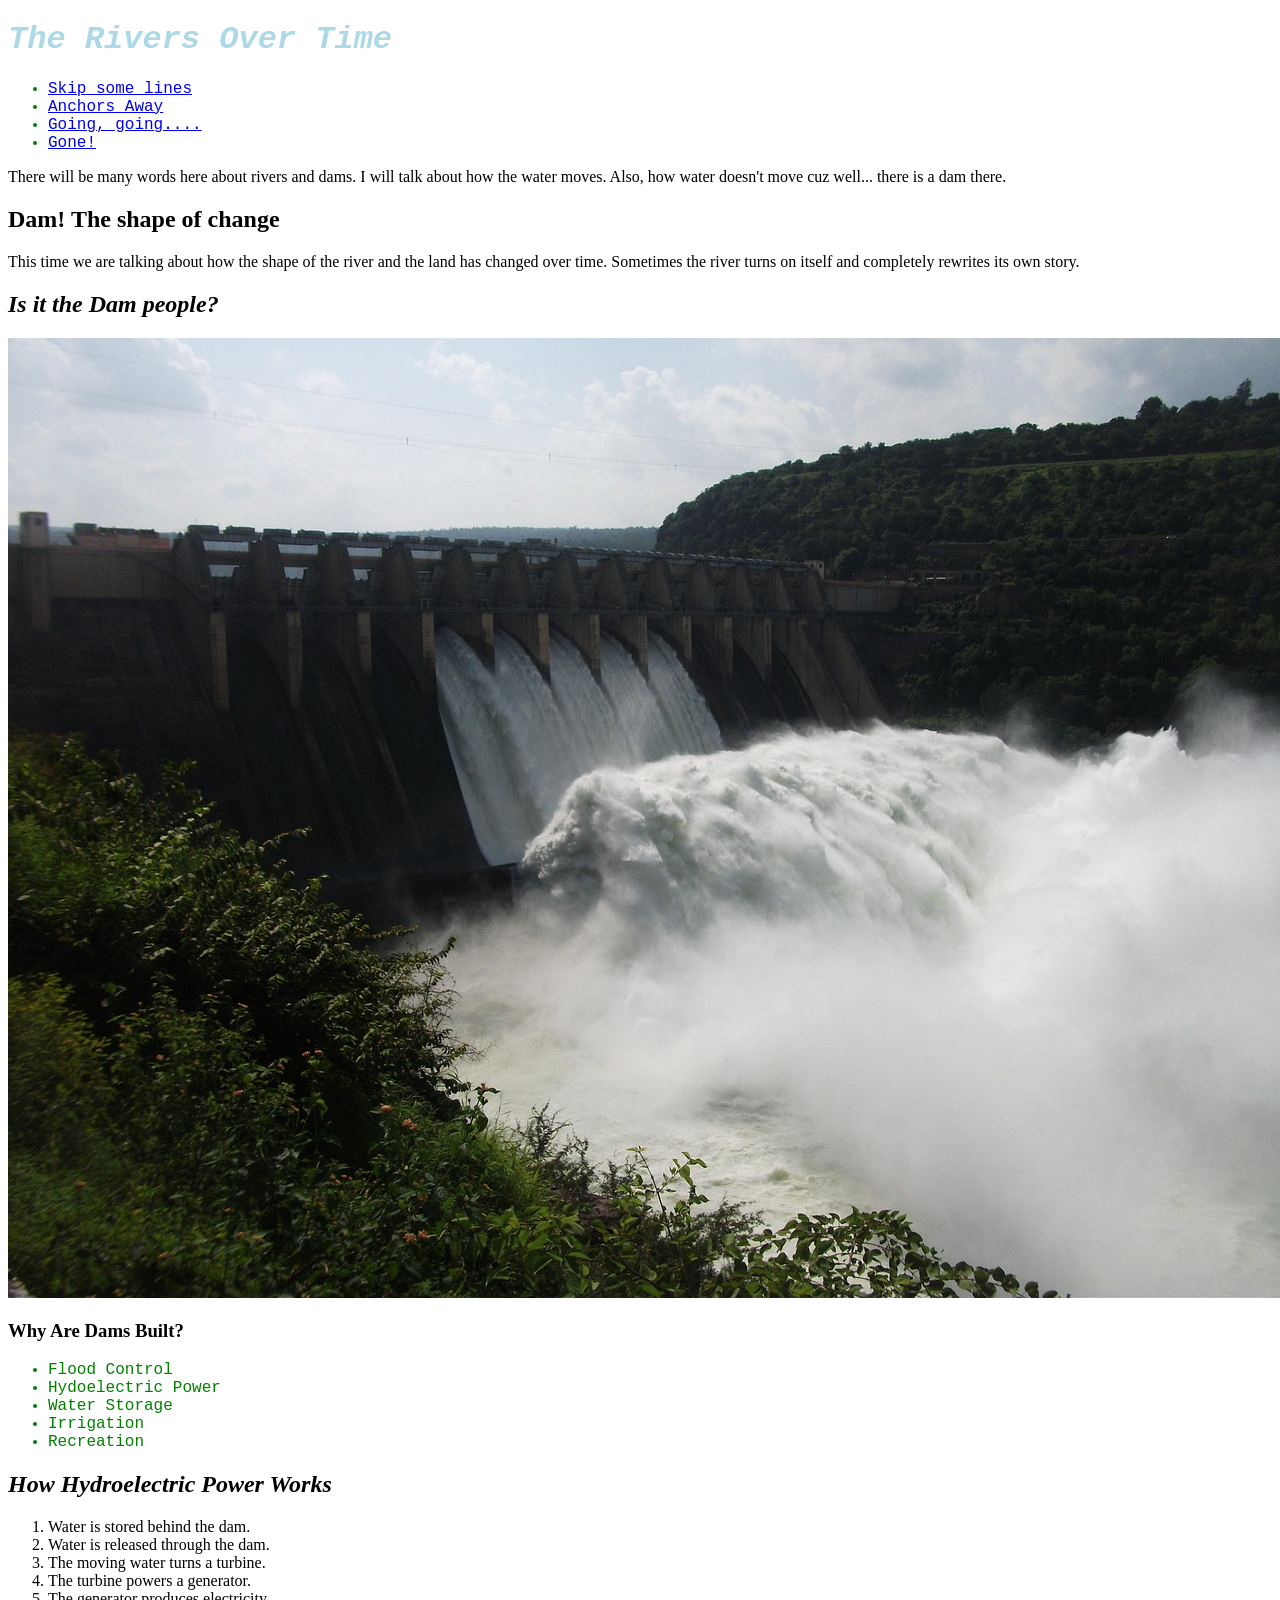
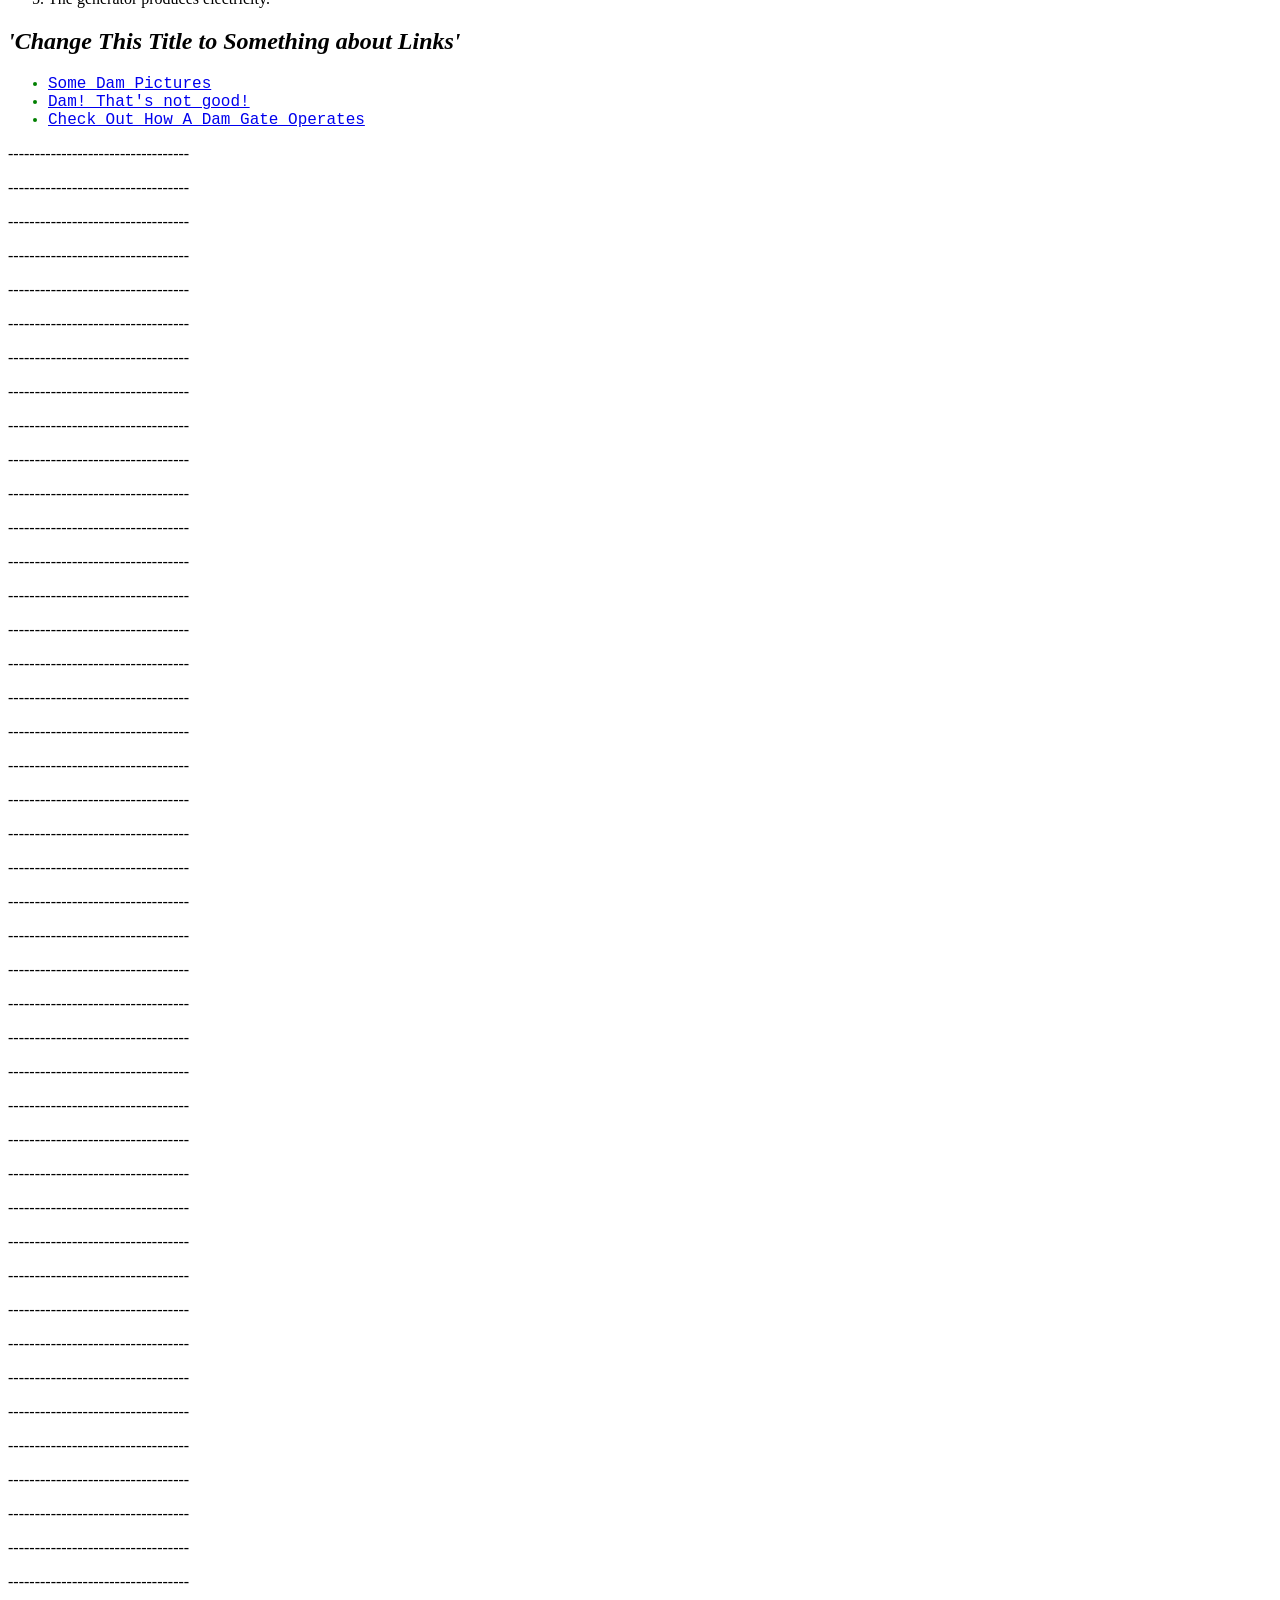
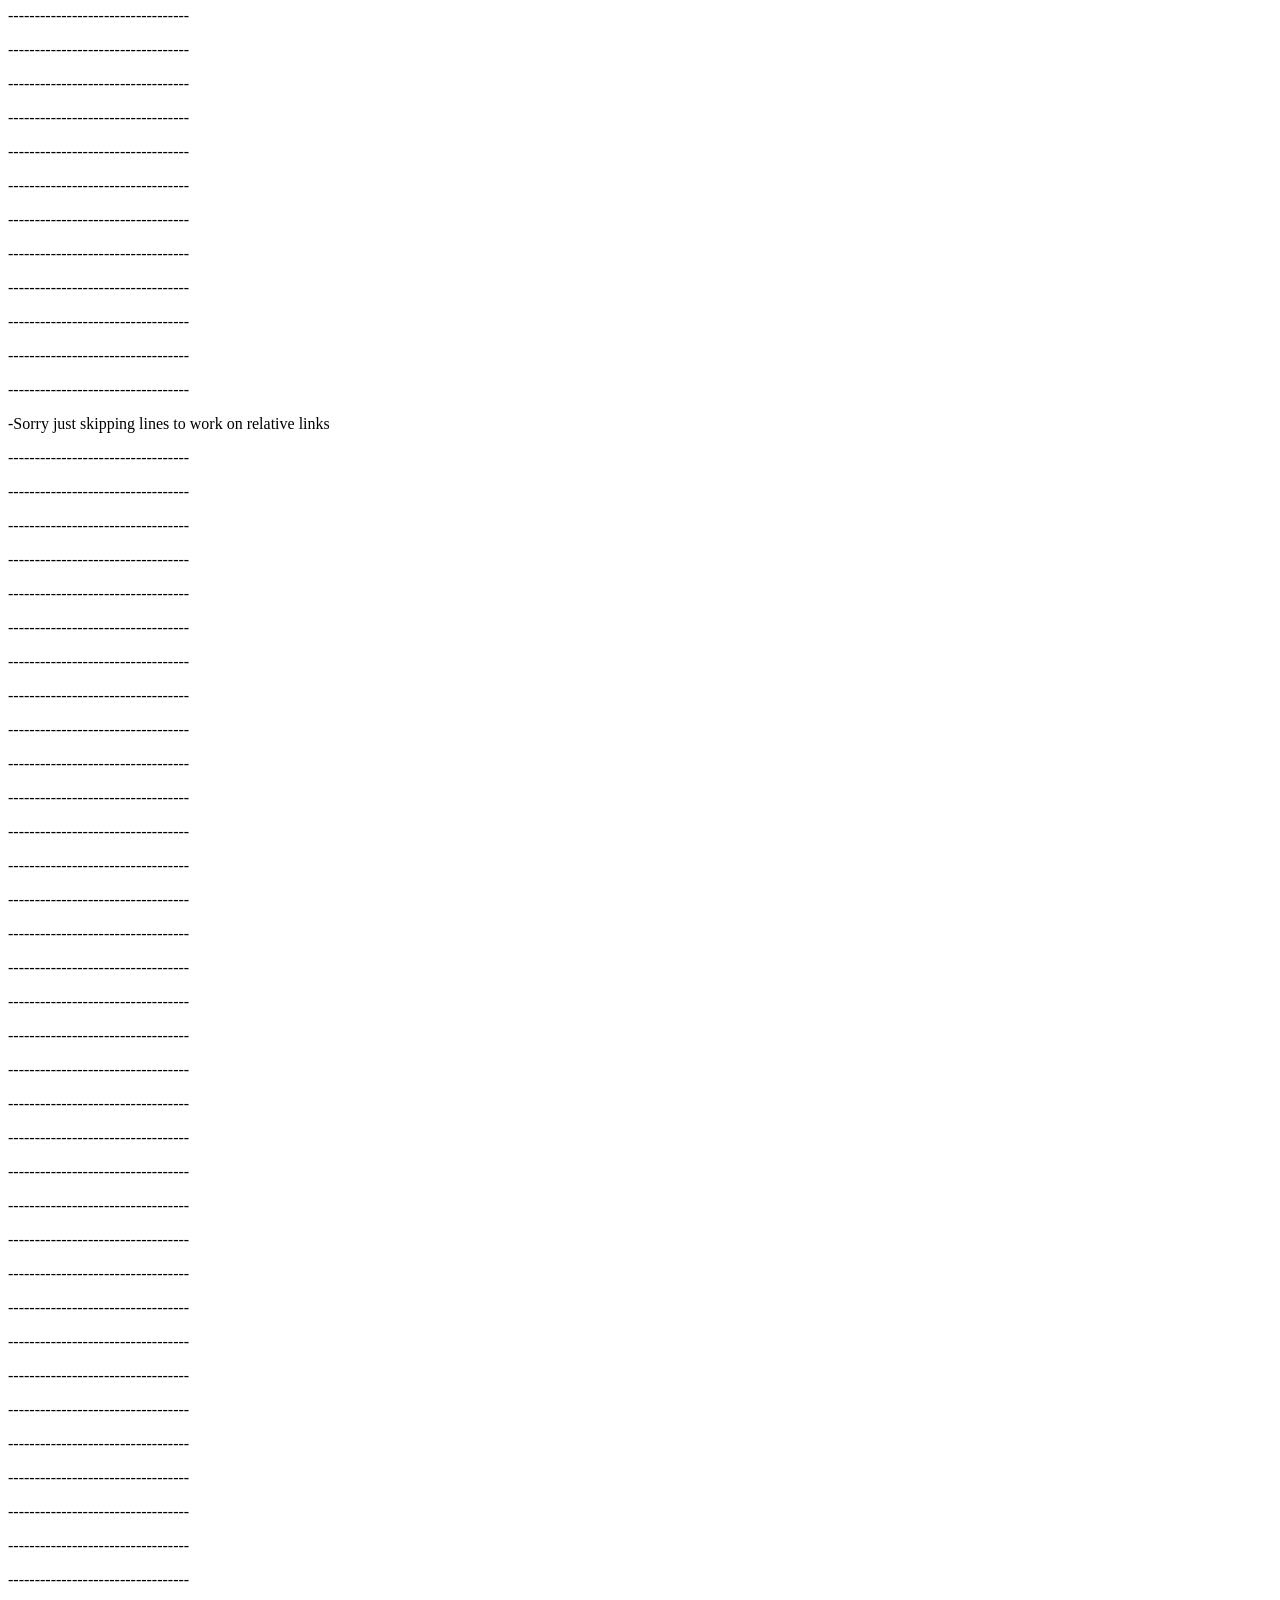
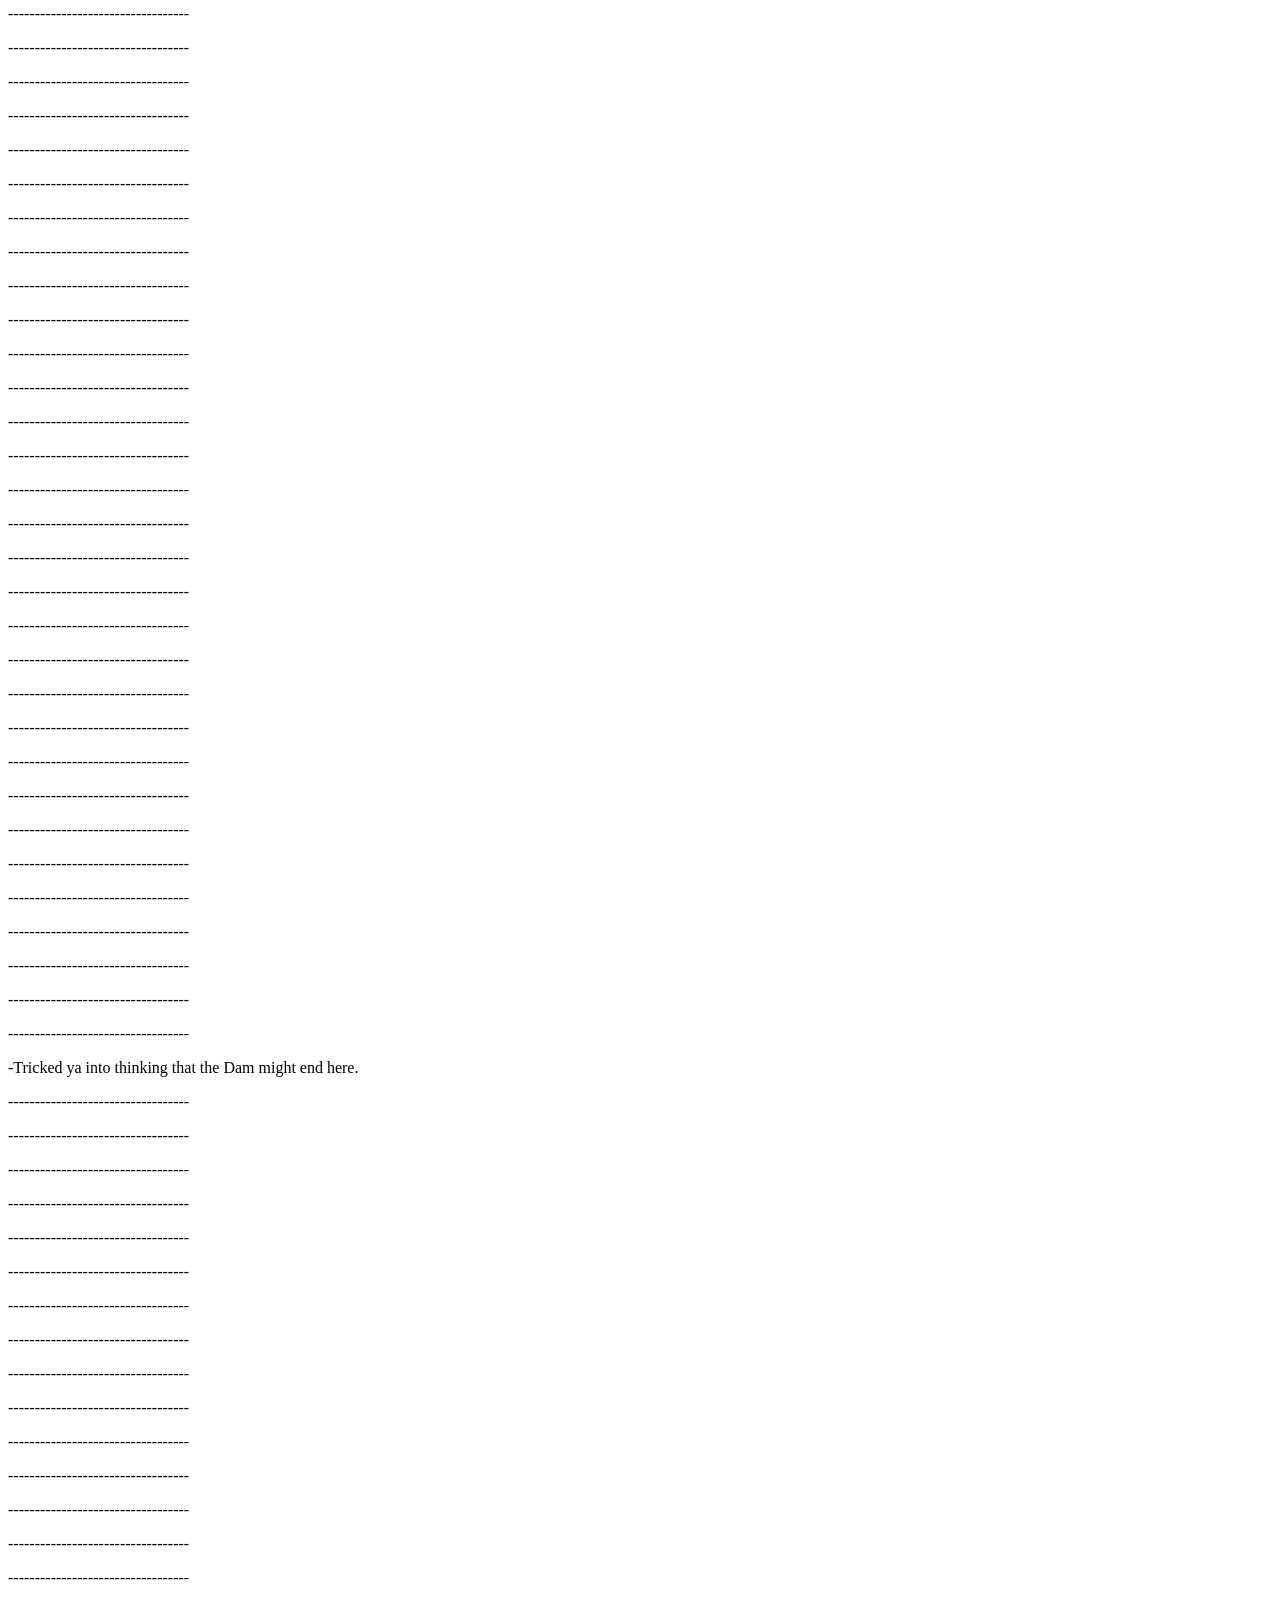
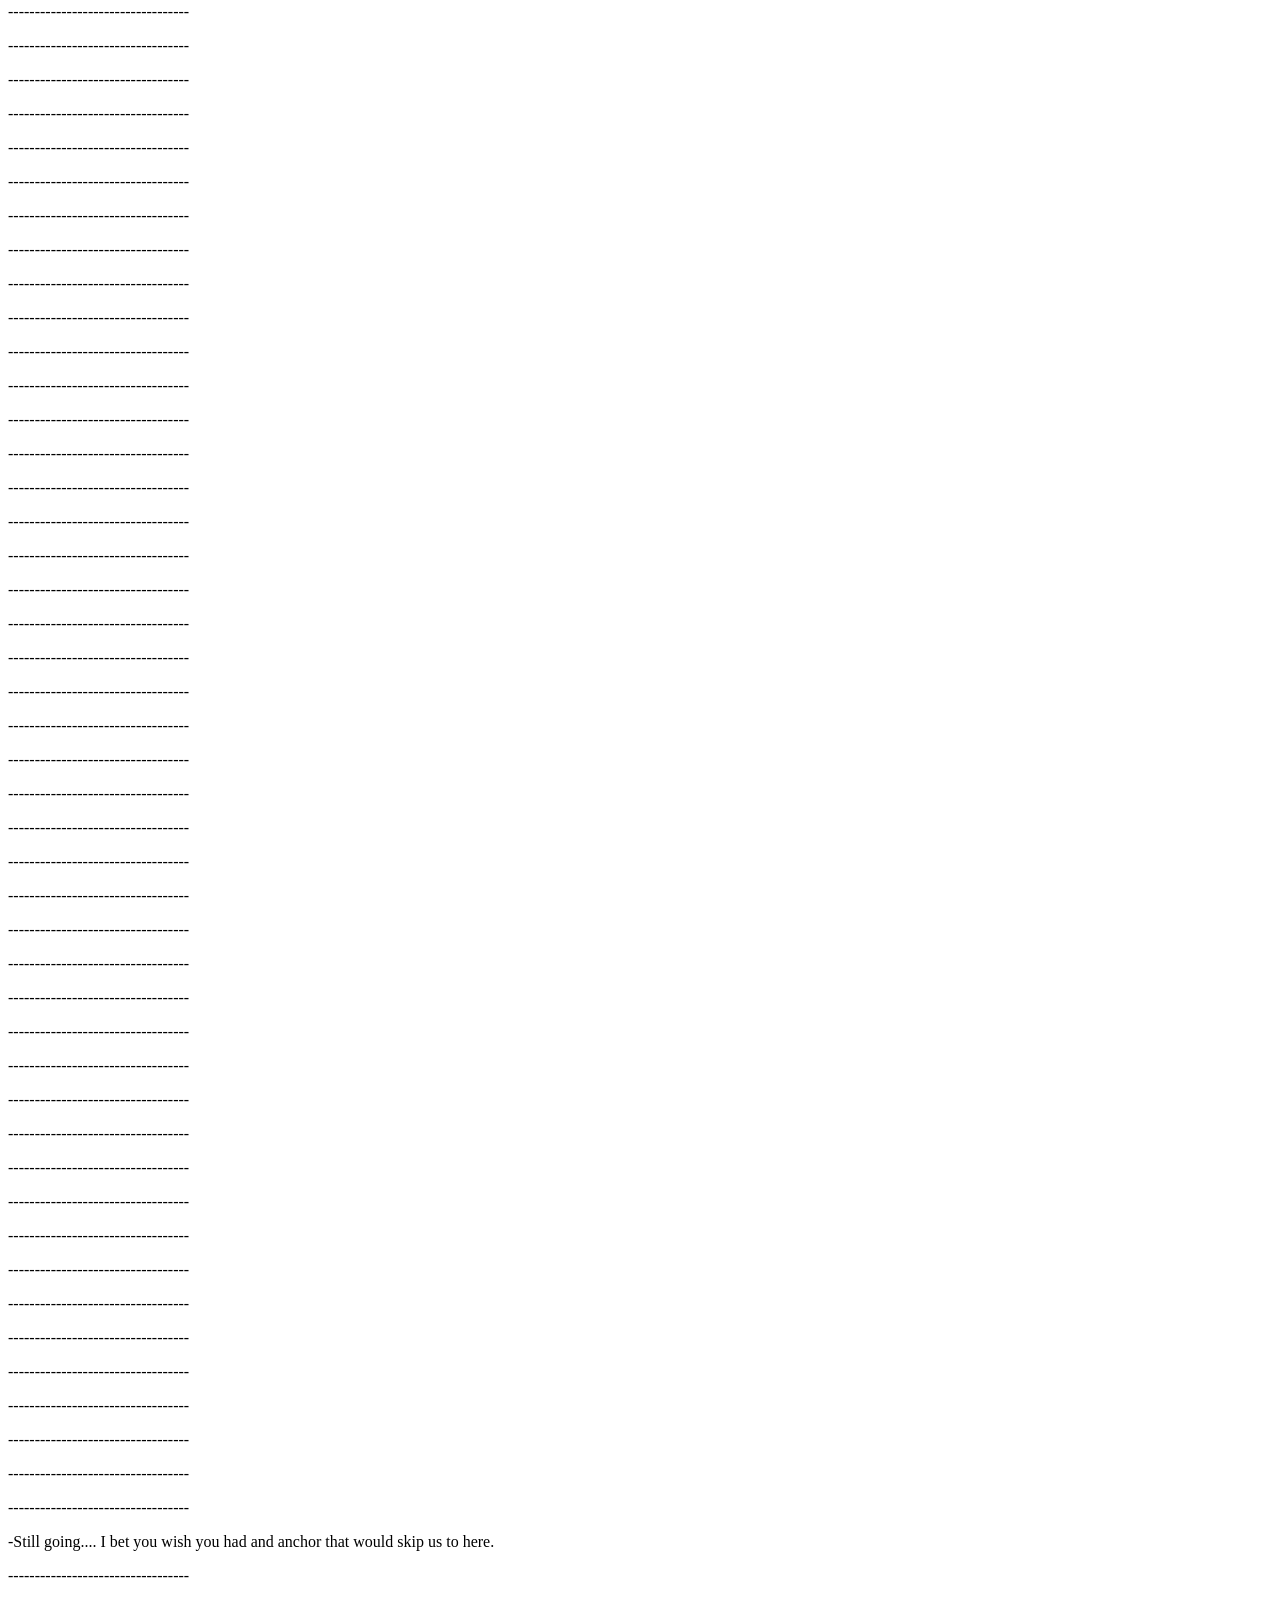
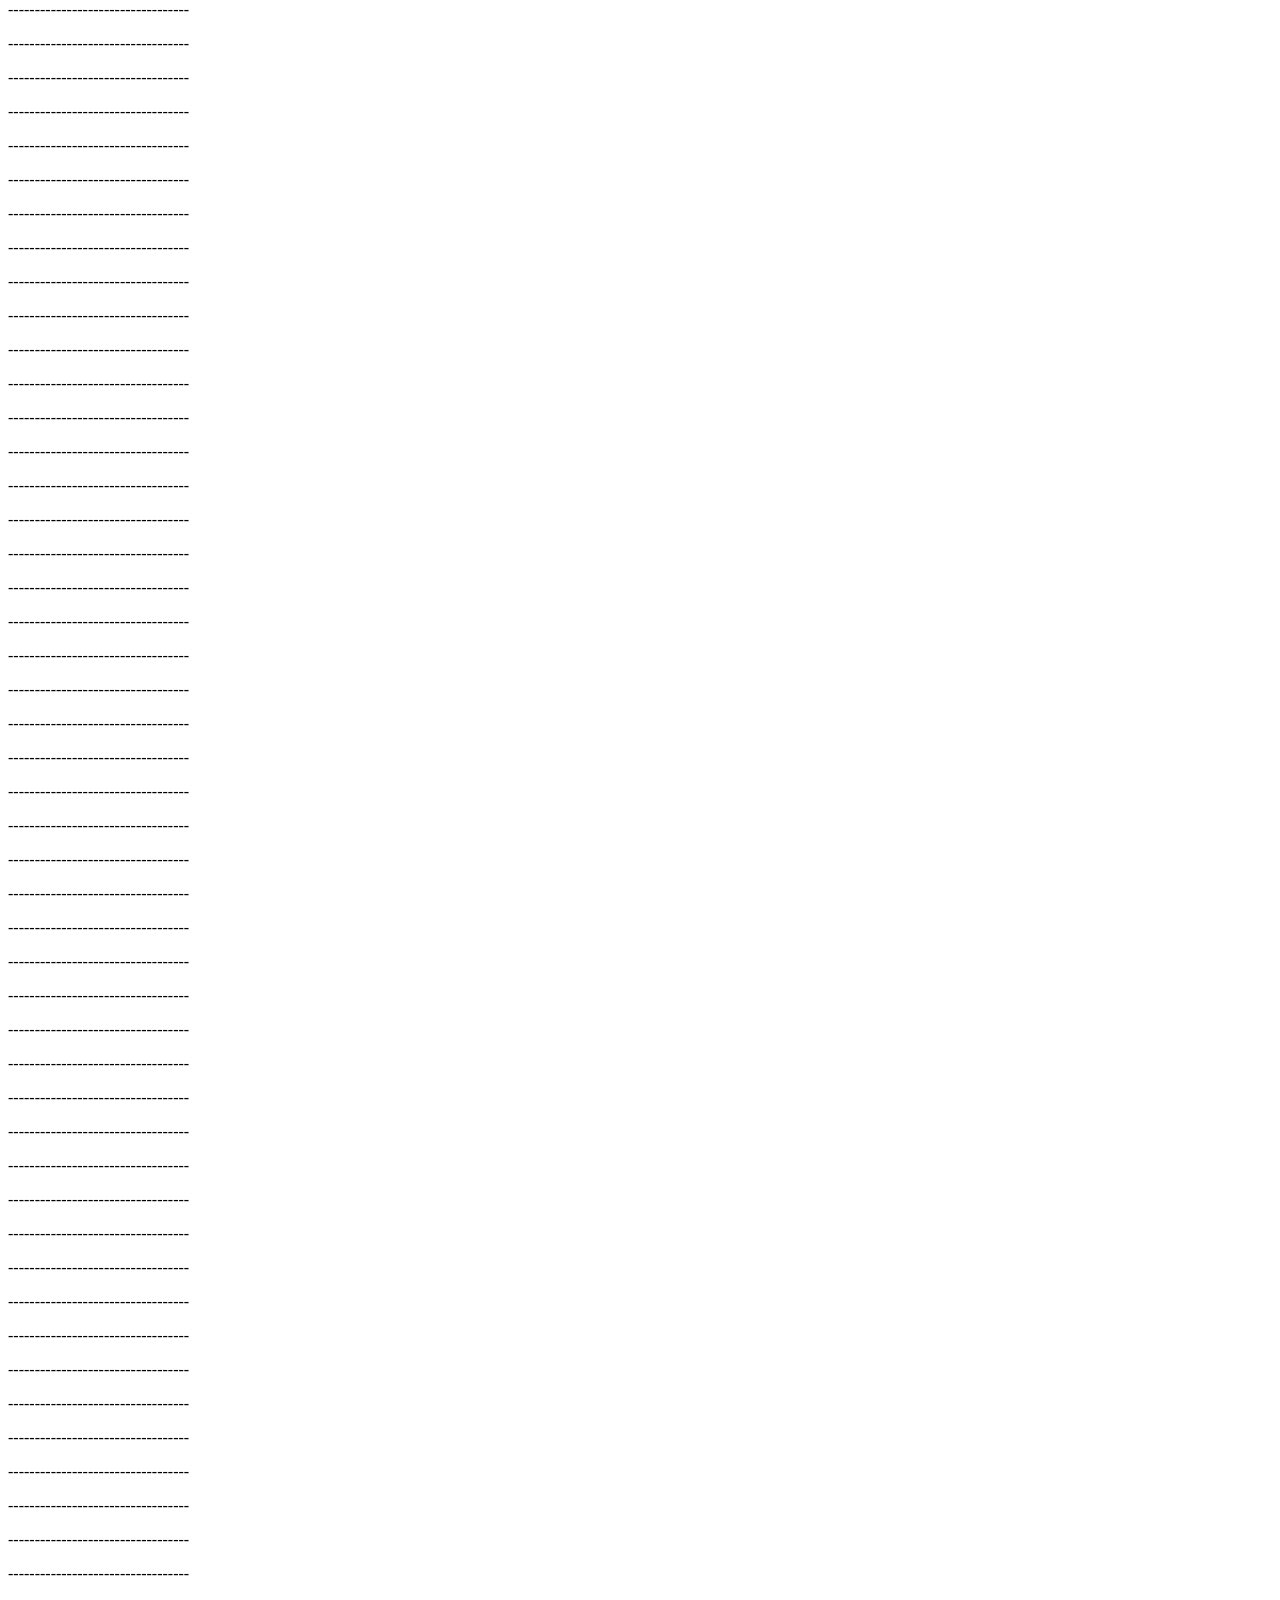
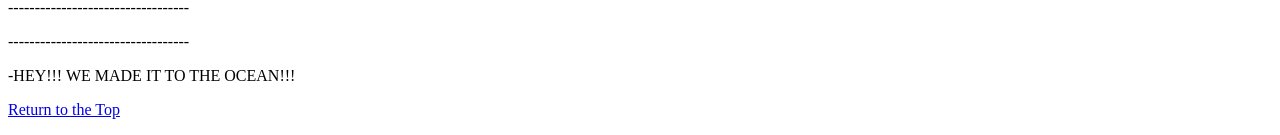
<file: Pages/Index.html>
<!DOCTYPE html>
<html>

    <head>
        <title > THIS DAM THING: How Dams Change the River</title>
        <link rel="stylesheet" href="../CSS/style.css">
    </head>
    <body>
         
        <h1 id="theTop"><i>The Rivers Over Time</i></h1>
        <ul>
            <li><a href="#Skip"> Skip some lines</a></li>
            <li><a href="#Tricked"> Anchors Away</a></li>
            <li><a href="#Still going"> Going, going....</a></li>
            <li><a href ="#Ocean"> Gone!</a></li>
        </ul>
        
        <p> There will be many words here about rivers and dams.  
            I will talk about how the water moves.  Also, how 
            water doesn't move cuz well... there is a dam there. </p>

        <h2><b>Dam! The shape of change</b></h2>
            
        <p> 
            This time we are talking about how the shape of the river 
            and the land has changed over time.  Sometimes the river turns on itself
            and completely rewrites its own story.
        </p>
        <h2><i>Is it the Dam people?</i></h2>

        <img 
            src="../Images\Big_Dam.jpg"
            alt="A big dam"
            title="Dam, that's a big dam"/>

        <h3>Why Are Dams Built?</h3>
        
        <ul>
            <li>Flood Control</li>
            <li>Hydoelectric Power</li>
            <li>Water Storage</li>
            <li>Irrigation</li>
            <li>Recreation</li>
        </ul>

        <h2><i>How Hydroelectric Power Works</i></h2>

        <ol>
            <li>Water is stored behind the dam.</li>
            <li>Water is released through the dam.</li>
            <li>The moving water turns a turbine.</li>
            <li>The turbine powers a generator.</li>
            <li>The generator produces electricity.</li>
        </ol>

        <h2><i>'Change This Title to Something about Links'</i></h2>

        <ul>
            <li>
                <!-- Link to a search page for dam images -->
                <a href="https://www.pexels.com/search/dam/"> Some Dam Pictures </a>
            </li>
            <li>
                <!-- Link to a page with bad news about old dams -->
                <a href="https://www.theswaddle.com/thousands-of-large-old-dams-in-india-pose-threat-to-downstream-populations-un-report">
                    Dam! That's not good!
                </a>
            </li>
            <li>
                <!-- Link to my interactive dam page -->
                <a href="dam_animation.html">Check Out How A Dam Gate Operates</a>
            </li>
        </ul>
        
        <p>----------------------------------</p>
        <p>----------------------------------</p>
        <p>----------------------------------</p>
        <p>----------------------------------</p>
        <p>----------------------------------</p>
        <p>----------------------------------</p>
        <p>----------------------------------</p>
        <p>----------------------------------</p>
        <p>----------------------------------</p>
        <p>----------------------------------</p>
        <p>----------------------------------</p>
        <p>----------------------------------</p>
        <p>----------------------------------</p>
        <p>----------------------------------</p>
        <p>----------------------------------</p>
        <p>----------------------------------</p>
        <p>----------------------------------</p>
        <p>----------------------------------</p>
        <p>----------------------------------</p>
        <p>----------------------------------</p>
        <p>----------------------------------</p>
        <p>----------------------------------</p>
        <p>----------------------------------</p>
        <p>----------------------------------</p>
        <p>----------------------------------</p>
        <p>----------------------------------</p>
        <p>----------------------------------</p>
        <p>----------------------------------</p>
        <p>----------------------------------</p>
        <p>----------------------------------</p>
        <p>----------------------------------</p>
        <p>----------------------------------</p>
        <p>----------------------------------</p>
        <p>----------------------------------</p>
        <p>----------------------------------</p>
        <p>----------------------------------</p>
        <p>----------------------------------</p>
        <p>----------------------------------</p>
        <p>----------------------------------</p>
        <p>----------------------------------</p>
        <p>----------------------------------</p>
        <p>----------------------------------</p>
        <p>----------------------------------</p>
        <p>----------------------------------</p>
        <p>----------------------------------</p>
        <p>----------------------------------</p>
        <p>----------------------------------</p>
        <p>----------------------------------</p>
        <p>----------------------------------</p>
        <p>----------------------------------</p>
        <p>----------------------------------</p>
        <p>----------------------------------</p>
        <p>----------------------------------</p>
        <p>----------------------------------</p>
        <p>----------------------------------</p>
        <p id="Skip">-Sorry just skipping lines to work on relative links</p>
        
        <p>----------------------------------</p>
        <p>----------------------------------</p>
        <p>----------------------------------</p>
        <p>----------------------------------</p>
        <p>----------------------------------</p>
        <p>----------------------------------</p>
        <p>----------------------------------</p>
        <p>----------------------------------</p>
        <p>----------------------------------</p>
        <p>----------------------------------</p>
        <p>----------------------------------</p>
        <p>----------------------------------</p>
        <p>----------------------------------</p>
        <p>----------------------------------</p>
        <p>----------------------------------</p>
        <p>----------------------------------</p>
        <p>----------------------------------</p>
        <p>----------------------------------</p>
        <p>----------------------------------</p>
        <p>----------------------------------</p>
        <p>----------------------------------</p>
        <p>----------------------------------</p>
        <p>----------------------------------</p>
        <p>----------------------------------</p>
        <p>----------------------------------</p>
        <p>----------------------------------</p>
        <p>----------------------------------</p>
        <p>----------------------------------</p>
        <p>----------------------------------</p>
        <p>----------------------------------</p>
        <p>----------------------------------</p>
        <p>----------------------------------</p>
        <p>----------------------------------</p>
        <p>----------------------------------</p>
        <p>----------------------------------</p>
        <p>----------------------------------</p>
        <p>----------------------------------</p>
        <p>----------------------------------</p>
        <p>----------------------------------</p>
        <p>----------------------------------</p>
        <p>----------------------------------</p>
        <p>----------------------------------</p>
        <p>----------------------------------</p>
        <p>----------------------------------</p>
        <p>----------------------------------</p>
        <p>----------------------------------</p>
        <p>----------------------------------</p>
        <p>----------------------------------</p>
        <p>----------------------------------</p>
        <p>----------------------------------</p>
        <p>----------------------------------</p>
        <p>----------------------------------</p>
        <p>----------------------------------</p>
        <p>----------------------------------</p>
        <p>----------------------------------</p>
        <p>----------------------------------</p>
        <p>----------------------------------</p>
        <p>----------------------------------</p>
        <p>----------------------------------</p>
        <p>----------------------------------</p>
        <p>----------------------------------</p>
        <p>----------------------------------</p>
        <p>----------------------------------</p>
        <p>----------------------------------</p>
        <p>----------------------------------</p>
        <p id="Tricked">-Tricked ya into thinking that the Dam might end here.</p>
        
        <p>----------------------------------</p>
        <p>----------------------------------</p>
        <p>----------------------------------</p>
        <p>----------------------------------</p>
        <p>----------------------------------</p>
        <p>----------------------------------</p>
        <p>----------------------------------</p>
        <p>----------------------------------</p>
        <p>----------------------------------</p>
        <p>----------------------------------</p>
        <p>----------------------------------</p>
        <p>----------------------------------</p>
        <p>----------------------------------</p>
        <p>----------------------------------</p>
        <p>----------------------------------</p>
        <p>----------------------------------</p>
        <p>----------------------------------</p>
        <p>----------------------------------</p>
        <p>----------------------------------</p>
        <p>----------------------------------</p>
        <p>----------------------------------</p>
        <p>----------------------------------</p>
        <p>----------------------------------</p>
        <p>----------------------------------</p>
        <p>----------------------------------</p>
        <p>----------------------------------</p>
        <p>----------------------------------</p>
        <p>----------------------------------</p>
        <p>----------------------------------</p>
        <p>----------------------------------</p>
        <p>----------------------------------</p>
        <p>----------------------------------</p>
        <p>----------------------------------</p>
        <p>----------------------------------</p>
        <p>----------------------------------</p>
        <p>----------------------------------</p>
        <p>----------------------------------</p>
        <p>----------------------------------</p>
        <p>----------------------------------</p>
        <p>----------------------------------</p>
        <p>----------------------------------</p>
        <p>----------------------------------</p>
        <p>----------------------------------</p>
        <p>----------------------------------</p>
        <p>----------------------------------</p>
        <p>----------------------------------</p>
        <p>----------------------------------</p>
        <p>----------------------------------</p>
        <p>----------------------------------</p>
        <p>----------------------------------</p>
        <p>----------------------------------</p>
        <p>----------------------------------</p>
        <p>----------------------------------</p>
        <p>----------------------------------</p>
        <p>----------------------------------</p>

        
        <p>----------------------------------</p>
        <p>----------------------------------</p>
        <p>----------------------------------</p>
        <p>----------------------------------</p>
        <p>----------------------------------</p>
        <p id="Still going">-Still going.... I bet you wish you had and anchor 
            that would skip us to here.</p>
        
        <p>----------------------------------</p>
        <p>----------------------------------</p>
        <p>----------------------------------</p>
        <p>----------------------------------</p>
        <p>----------------------------------</p>
        <p>----------------------------------</p>
        <p>----------------------------------</p>
        <p>----------------------------------</p>
        <p>----------------------------------</p>
        <p>----------------------------------</p>
        <p>----------------------------------</p>
        <p>----------------------------------</p>
        <p>----------------------------------</p>
        <p>----------------------------------</p>
        <p>----------------------------------</p>
        <p>----------------------------------</p>
        <p>----------------------------------</p>
        <p>----------------------------------</p>
        <p>----------------------------------</p>
        <p>----------------------------------</p>
        <p>----------------------------------</p>
        <p>----------------------------------</p>
        <p>----------------------------------</p>
        <p>----------------------------------</p>
        <p>----------------------------------</p>
        <p>----------------------------------</p>
        <p>----------------------------------</p>
        <p>----------------------------------</p>
        <p>----------------------------------</p>
        <p>----------------------------------</p>
        <p>----------------------------------</p>
        <p>----------------------------------</p>
        <p>----------------------------------</p>
        <p>----------------------------------</p>
        <p>----------------------------------</p>
        <p>----------------------------------</p>
        <p>----------------------------------</p>
        <p>----------------------------------</p>
        <p>----------------------------------</p>
        <p>----------------------------------</p>
        <p>----------------------------------</p>
        <p>----------------------------------</p>
        <p>----------------------------------</p>
        <p>----------------------------------</p>
        <p>----------------------------------</p>
        <p>----------------------------------</p>
        <p>----------------------------------</p>
        <p>----------------------------------</p>
        <p>----------------------------------</p>
        <p>----------------------------------</p>
        <p id="Ocean">-HEY!!! WE MADE IT TO THE OCEAN!!!</p>
        <p><a href="#theTop"> Return to the Top</a></p>

    </body>
</html>
</file>
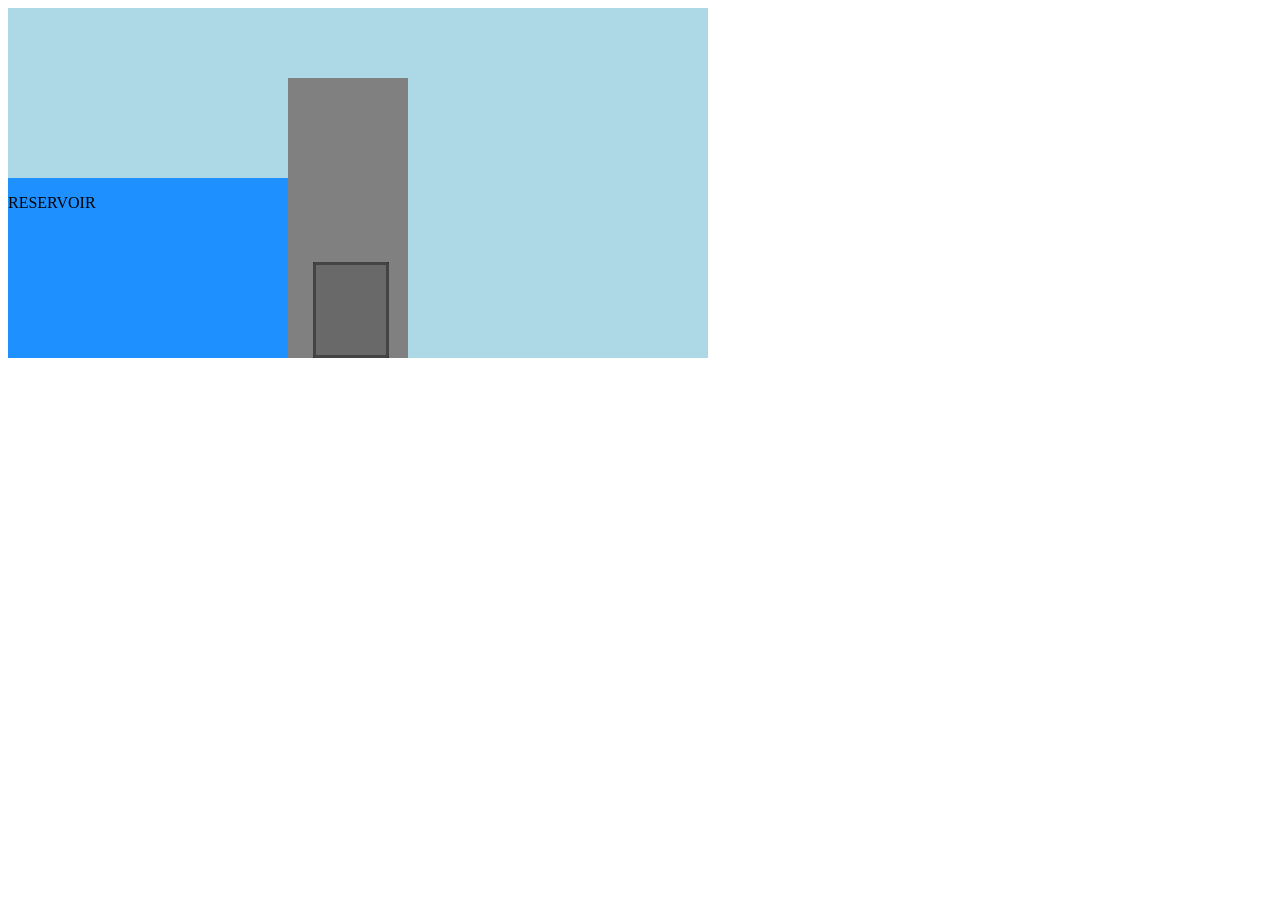
<file: Pages/dam_animation.html>
<!DOCTYPE html>
<html lang="en">

<head>
    <!-- Tell the browser which character endcoding to use -->
    <meta charset="UTF-8">

    <!-- Set the title displayed on the browser tab -->
    <title>Animation Practice</title>

    <!-- Go up one folder, enter CSS folder, load the general styling -->
    <link rel="stylesheet" href="../CSS/style.css">
    <!-- Go up one folder, enter CSS folder, load animation-specific styling-->
    <link rel="stylesheet" href="../CSS/animations.css">
</head>

<body>
  <div class="dam-scene">

    <!-- Water held behind the dam -->
    <div class="reservoir">
        <p>RESERVOIR</p>
    </div>

    <!-- Main concrete dam structure -->
    <div class="dam-wall">

        <!-- Dark openning under the gate -->
        <div class="dam-opening"></div>

        <!-- Gate that will eventually move -->
        <div class="dam-gate"></div>
    </div>

    <!-- Area where water will flow out -->
    <div class="water-outlet">

        <!-- Individual water droplets -->
        <div class="droplet droplet-one"></div>
        <div class="droplet droplet-two"></div>
        <div class="droplet droplet-three"></div>
    </div> 

</body>

</html>
</file>
<file: CSS/style.css>
/* Selects all h1 headings on this page */
    h1 {

         font-family: 'Courier New', Courier, monospace;
            color: lightblue;

    }

    ul {
         font-family: 'Courier New', Courier, monospace;
            color: green;
    }

    /* Selects the element with the moving box class */
    .moving_box {

        /* Sets the width of the box to 100 pixels */
        width: 100px;
        /* Sets the height of the box to 100 pixels */
        height: 100px;
        /* Gives the box a blue background */
        background-color: rgb(0, 240, 240);
    }

    /* Main container for the dam illustration */
    .dam-scene {

        /* Give the scene a fixed working area */
        width: 700px;
        height: 350px;

        /* Creates a light blue sky background */
        background-color:lightblue;

        /* Allows us to position the dam pieces inside this area */
        position: relative;

        /* Hides anything that accidently extends outside the scene */
        overflow:hidden;
    }

    /* Water held behind the dam */
    .reservoir {

        /* Sets the size of the reservoir */
        width: 280px;
        height: 180px;

        /* Gives the water the blue color */
        background-color:dodgerblue;

        /* Positions the water toward the left side */
        position:absolute;
        left: 0;
        bottom: 0;   
    }

    /* Main concrete dam wall */
    .dam-wall {

        /* Sets the dam's dimensions */
        width: 120px;
        height: 280px;

        /* Gives the dam the gray color */
        background-color:gray;

        /* Positions the dam near the center */
        position: absolute;
        left: 280px;
        bottom: 0;
    }

    /* Dark opening where water exits the dam */
    .dam-opening {
        width: 70px;
        height: 90px;
        background-color: #222;

        /* Positions the opening inside the concrete wall */
        position: absolute;
        left: 25px;
        bottom: 0;

        /* Gives the opening a subtle inner edge */
        border: 3px solid #333;
    }

    /* Movable gate inside the dam */
    .dam-gate {

        /* Sets the gate's dimensions */
        width: 70px;
        height: 90px;

        /* Gives the gate a darger metal color */
        background-color:dimgray;

        /* Positions the gate inside the dam wall */
        position:absolute;
        left: 25px;
        bottom: 0;

        /* Rounds the bottom corners slightly */
        border-radius: 4px;

        /* Adds a subtle border to define the metal gate */
        border: 3px solid #444;
    }

    /* Area where water will flow out */
    .water-outlet {

        /* Sets the outlet's starting dimensions */
        width: 200px;
        height: 40px;

        /* Sets the water color to blue */
        background-color:dodgerblue;

        /* Sets the position to the right of the dam */
        position:absolute;
        left: 305px;
        bottom: 0;

        /* Rounds the water's edges */
        border-radius: 50% 50% 0 0;

        z-index: 2;

        /* Creates alternating shades of blue */
        background-image:repeating-linear-gradient(110deg, dodgerblue 0px, dodgerblue 20px, deepskyblue 20px, deepskyblue 40px);

        /* Sets the size of the repeating water pattern */
        background-size: 100px 100%;
    }

    /* Shared appearance for all the water droplets */
    .droplet {

        /* Sets the width, height, and color for each droplet */
        width: 18px;
        height: 18px;
        background-color:deepskyblue;

        /* Makes the droplet circular */
        border-radius: 50%;

        /* Allows independent positioning */
        position:absolute;
    }

    /* Position the first droplet */
    .droplet-one {
        left: 20px;
        top: -10px;
    }

    /* Position the second droplet */
    .droplet-two {
        left: 80px;
        top: 5px;
    }

    /* Position the third droplet */
    .droplet-three {
        left: 145px;
        top: -5px;
    }
</file>
<file: CSS/animations.css>
/* Select the lvl 1 headers */
h1 {
    /* Animation that will fade in the header */
    animation: fadeIn 3s ease-in;
}

    /* Defines the animation named fadeIn */
    @keyframes fadeIn {

        /* Starting point: completely transparent */
        from {
            opacity: 0;
        }

        /* Ending point: completely visible */
        to {
            opacity: 1;
        }
    }

/* Select the moving box (for early practice and not on page anymore) */
.moving_box {
        /* Runs the moveRight animation over 4 seconds infinitely */
        animation: moveRight 4s linear infinite;

        /* Alternate movement direction between left and right */
        animation-direction: alternate;
    }

    /* Defines the movement animation */
    @keyframes moveRight {

        /* Starting position */
        from {
            transform: translateX(0px);
        }

        /* Ending position */
        to {
            transform:translateX(300px);
        }
    }

/* Select the dam gate */
.dam-gate {

    /* Smoothly animates changes to the gate's position */
    transition: transform 1s ease-in-out;
}

/* Activates when the mouse hovers over the dam scene */
.dam-scene:hover .dam-gate {

    /* Moves the gate upward by 50 pix */
    transform: translatey(-50px);
}

/* Sets the water's starting appearance */
.water-outlet {
    
    /* Make the water invisible while the gate is closed */
    opacity: 0;

    /* Smoothly fades the water in and out */
    transition: opacity 0.5s ease-in-out;
}

/* Animate the water while the dam is hovered over */
.dam-scene:hover .water-outlet {

    /* Makes the water visible */
    opacity: 1;

    /* Rolls the water continuously while the gate is open */
    animation: waterFlow 1.2s linear infinite;
}

/* Defines the repeating movement of the water */
@keyframes waterFlow {

   /* Water's starting position */
   from {
        background-position: 0 0;
    }

    /* Moves the water pattern forward */
    to {
        background-position: 100px 0;
    }
}


/* Defines the movement of a water droplet */
@keyframes splash {

    /* Droplet starts at its original position */
    0% {
        transform:translateY(0) scale(1);
        opacity: 1;
    }

    /* Droplet moves upward and shrinks */
    50% {
        transform:translateY(-25px) scale(0.8);
        opacity: 0.8;
    }

    /* Droplet falls back and disappears */
    100% {
        transform:translateY(10px) scale(0.4);
        opacity: 0;
    }
}

/* Animates all the droplets while the dam is hovered over */
.dam-scene:hover .droplet {

    /* Run the splash animation repeatedly */
    animation: splash 1s ease-in-out infinite;
}

/* Delays the second and third droplets slightly */
.dam-scene:hover .droplet-two {
    animation-delay: 0.3s;
}

.dam-scene:hover .droplet-three {
    animation-delay: 0.6s;
}
</file>
